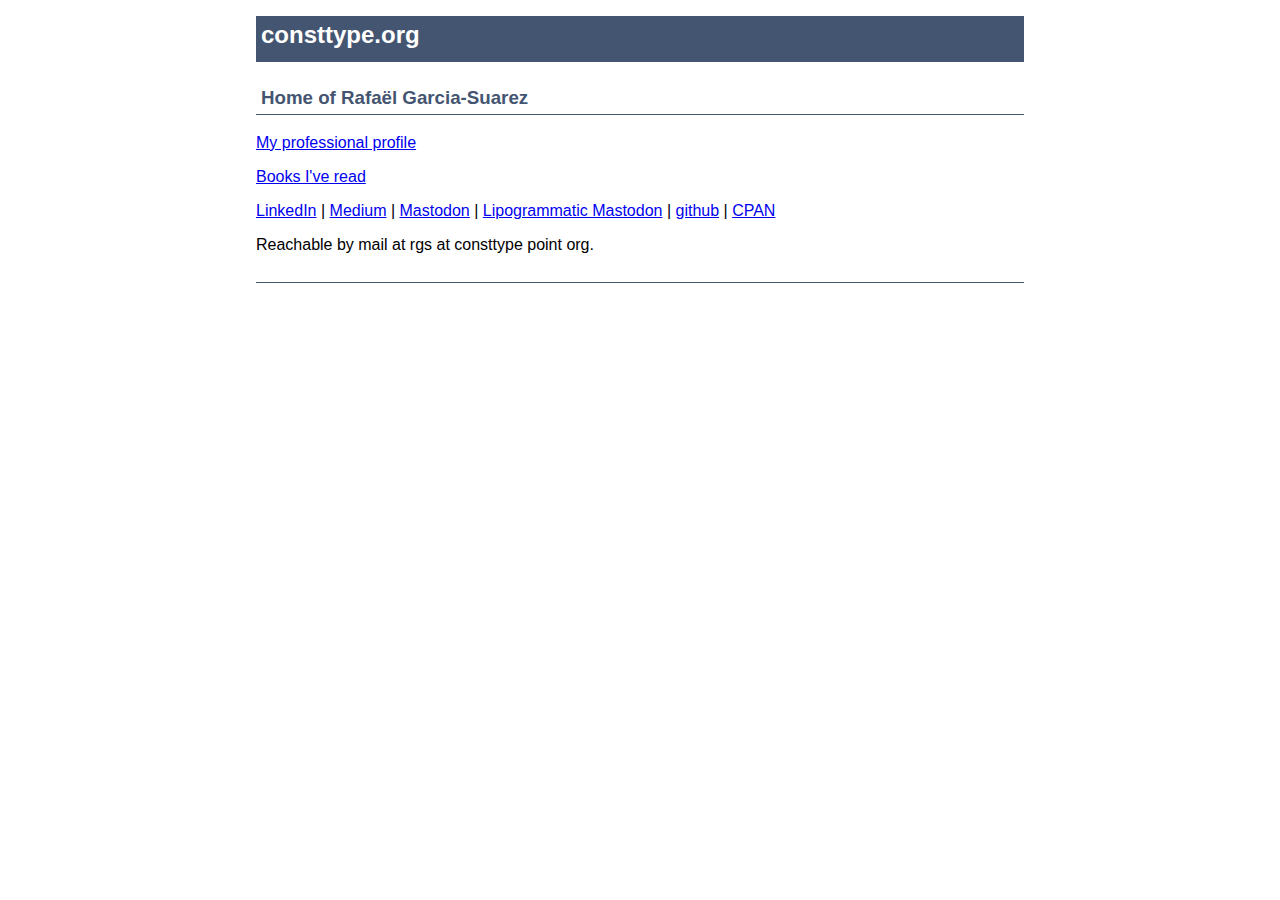
<file: index.html>
<html>
<head>
<title>consttype.org</title>
<link rel="icon" href="/img/rgsicon.png" type="image/png" />
<link rel="stylesheet" type="text/css" href="consttype.css" />
</head>
<body>
<h2>consttype.org</h2>
<h3>Home of Rafa&euml;l Garcia-Suarez</h3>
<a href="aboutme.html">My professional profile</a>
<p>
<a href="books.html">Books I've read</a>
<p>
<a href="https://www.linkedin.com/pub/rafael-garcia-suarez/0/450/574">LinkedIn</a>
| <a href="https://medium.com/@consttype">Medium</a>
| <a rel="me" href="https://metasocial.com/@rgs">Mastodon</a>
| <a rel="me" href="https://oulipo.social/@consttypo">Lipogrammatic Mastodon</a>
| <a href="https://github.com/rgs">github</a>
| <a href="https://metacpan.org/author/RGARCIA">CPAN</a>
<p>
Reachable by mail at rgs at consttype point org.
<h3></h3>
</body>
</html>
</file>
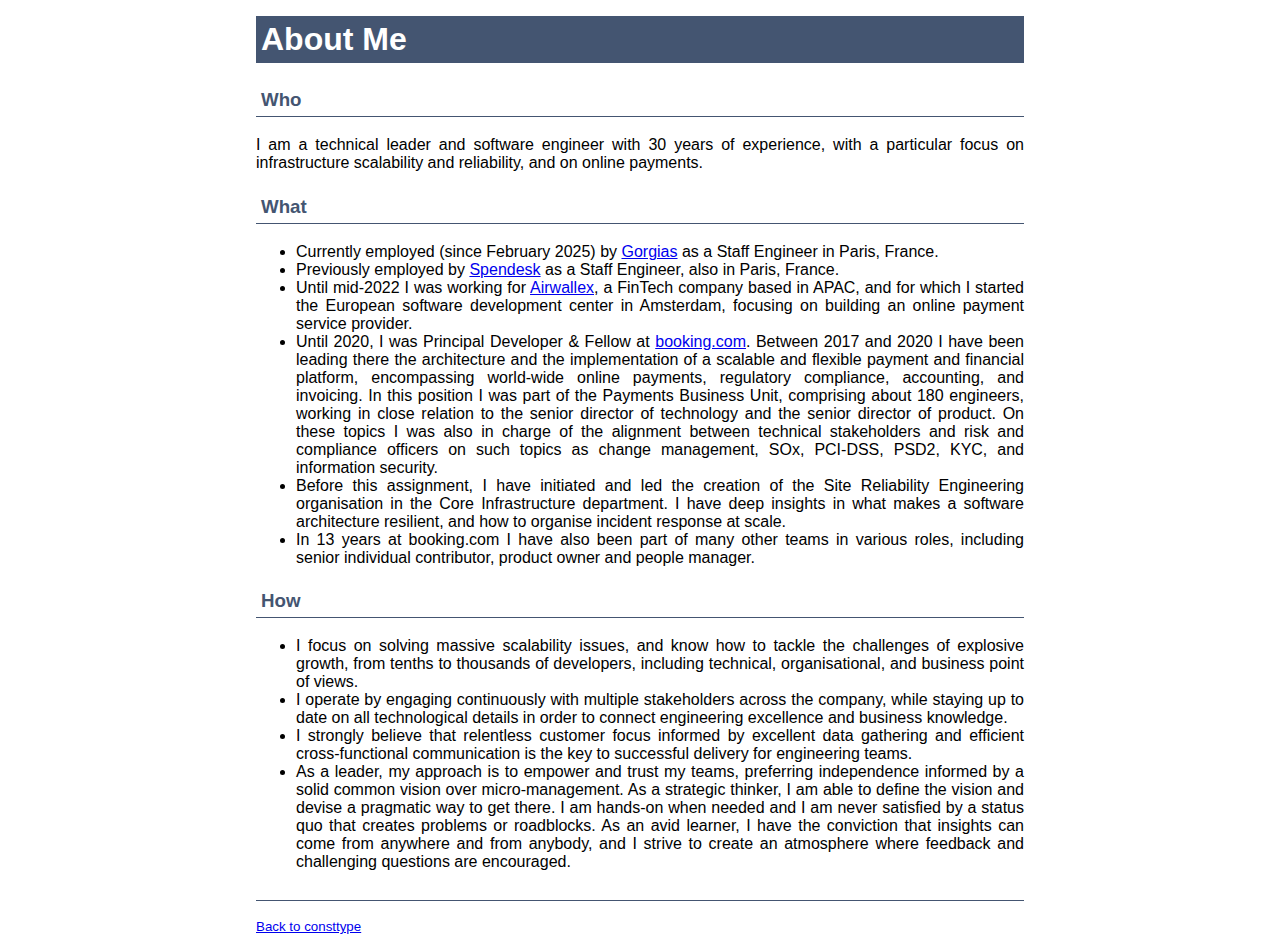
<file: aboutme.html>
<html>
<head>
<title>consttype.org - About Me</title>
<link rel="stylesheet" type="text/css" href="consttype.css" />
</head>
<body>
<h1>About Me</h1>
<h3>Who</h3>
I am a technical leader and software engineer with 30 years of
experience, with a particular focus on infrastructure scalability and
reliability, and on online payments.
<h3>What</h3>
<ul>
<li>Currently employed (since February 2025)
by <a href="https://www.gorgias.com/">Gorgias</a>
as a Staff Engineer in Paris, France.</li>
<li>Previously employed by <a href="https://www.spendesk.com/">Spendesk</a>
as a Staff Engineer, also in Paris, France.</li>
<li>Until mid-2022 I was working for
<a href="https://www.airwallex.com/">Airwallex</a>, a FinTech company
based in APAC, and for which I started the European software development
center in Amsterdam, focusing on building an online payment service
provider.</li>
<li>Until 2020, I was Principal Developer &amp; Fellow at
<a href="https://www.booking.com">booking.com</a>.
Between 2017 and 2020 I have been leading there the architecture and the
implementation of a scalable and flexible payment and financial platform,
encompassing world-wide online payments, regulatory compliance, accounting, and
invoicing. In this position I was part of the Payments Business Unit,
comprising about 180 engineers, working in close relation to the senior director
of technology and the senior director of product.
On these topics I was also in charge of the alignment between technical
stakeholders and risk and compliance officers on such topics as change
management, SOx, PCI-DSS, PSD2, KYC, and information security.</li>
<li>Before this assignment, I have initiated and led the creation of the Site
Reliability Engineering organisation in the Core Infrastructure department. I
have deep insights in what makes a software architecture resilient, and how to
organise incident response at scale.</li>
<li>In 13 years at booking.com I have also been part of many other teams in
various roles, including senior individual contributor, product owner and
people manager.</li>
</ul>

<h3>How</h3>
<ul>
<li>I focus on solving massive scalability issues, and know how to tackle
the challenges of explosive growth, from tenths to thousands of developers,
including technical, organisational, and business point of views.</li>
<li>I operate by engaging continuously with multiple stakeholders
across the company, while staying up to date on all technological details in
order to connect engineering excellence and business knowledge.</li>
<li>I strongly believe that relentless customer focus informed by excellent data
gathering and efficient cross-functional communication is the key to successful
delivery for engineering teams.</li>
<li>As a leader, my approach is to empower and trust my teams, preferring
independence informed by a solid common vision over micro-management. As a
strategic thinker, I am able to define the vision and devise a pragmatic way to
get there. I am hands-on when needed and I am never satisfied by a status quo
that creates problems or roadblocks. As an avid learner, I have the conviction
that insights can come from anywhere and from anybody, and I strive to create
an atmosphere where feedback and challenging questions are encouraged.</li>
</ul>
<h3></h3>
<small><a href="/">Back to consttype</a></small>
</body></html>
</file>
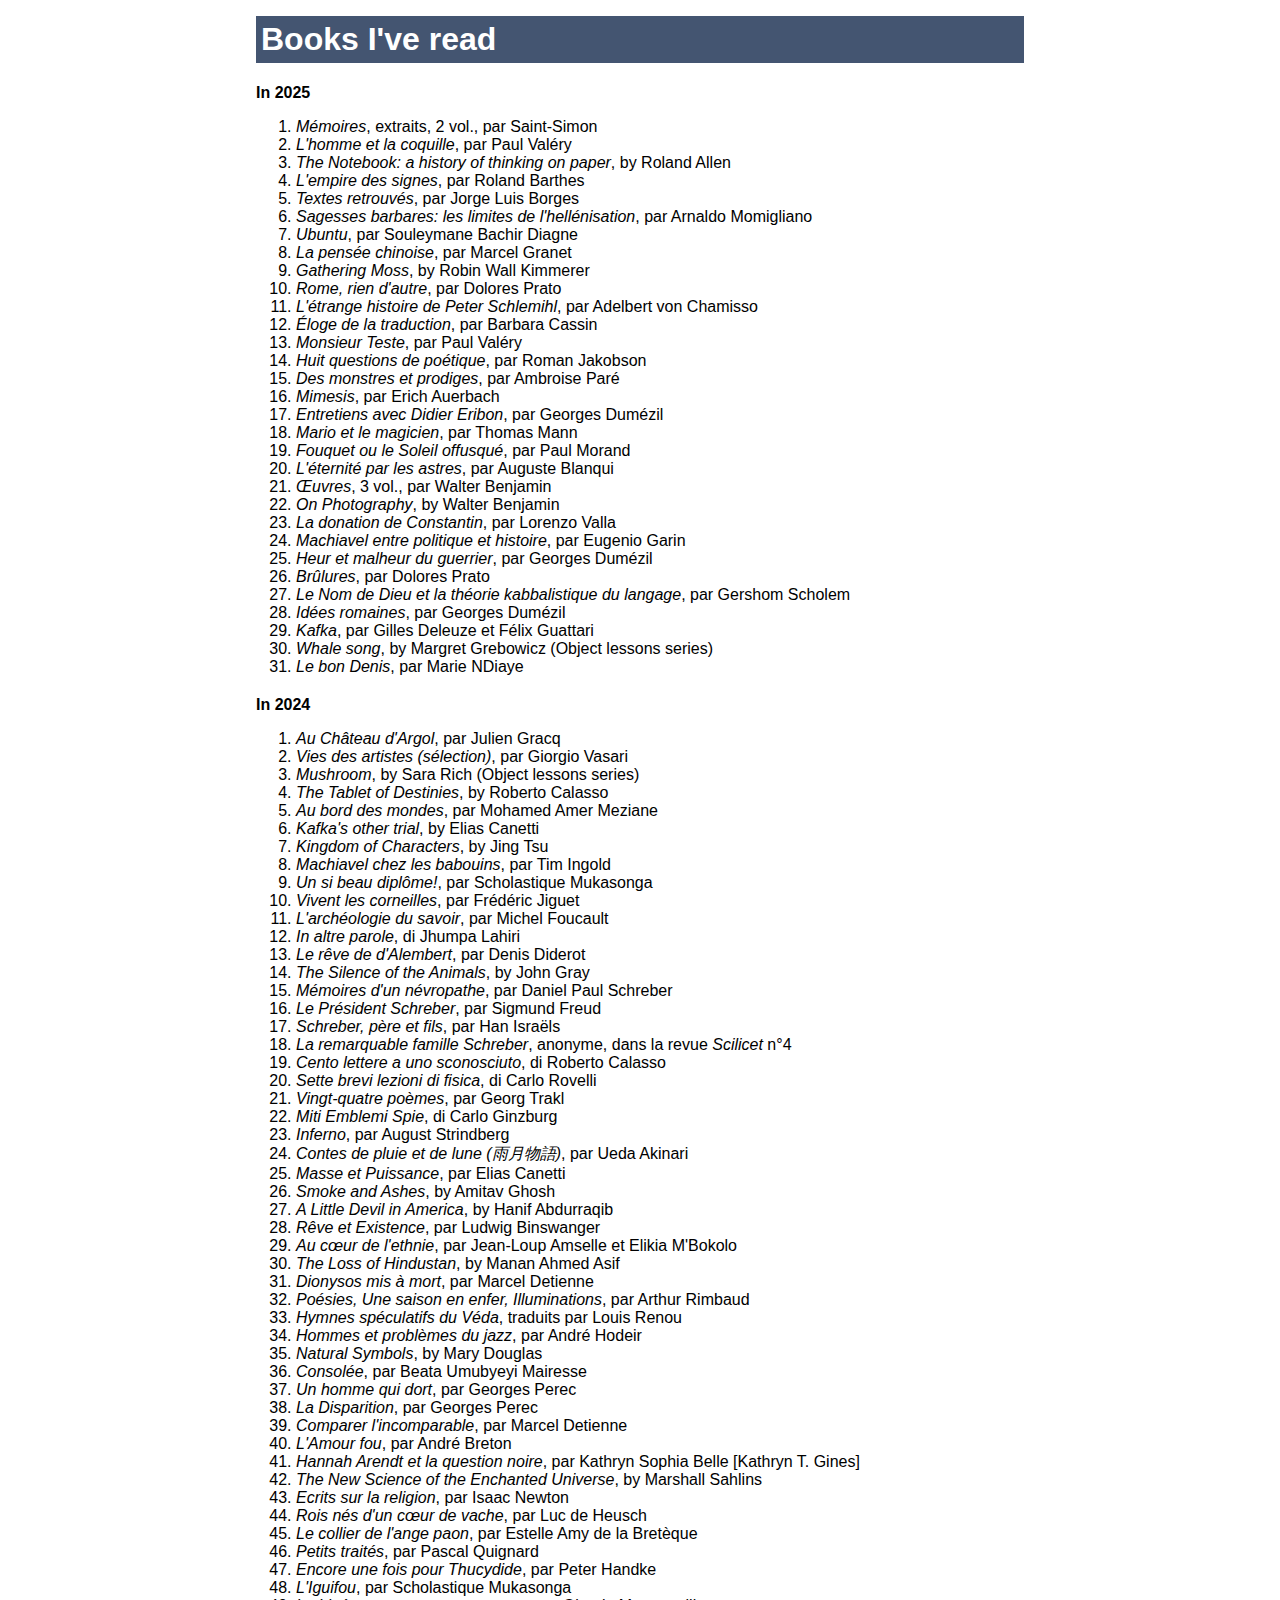
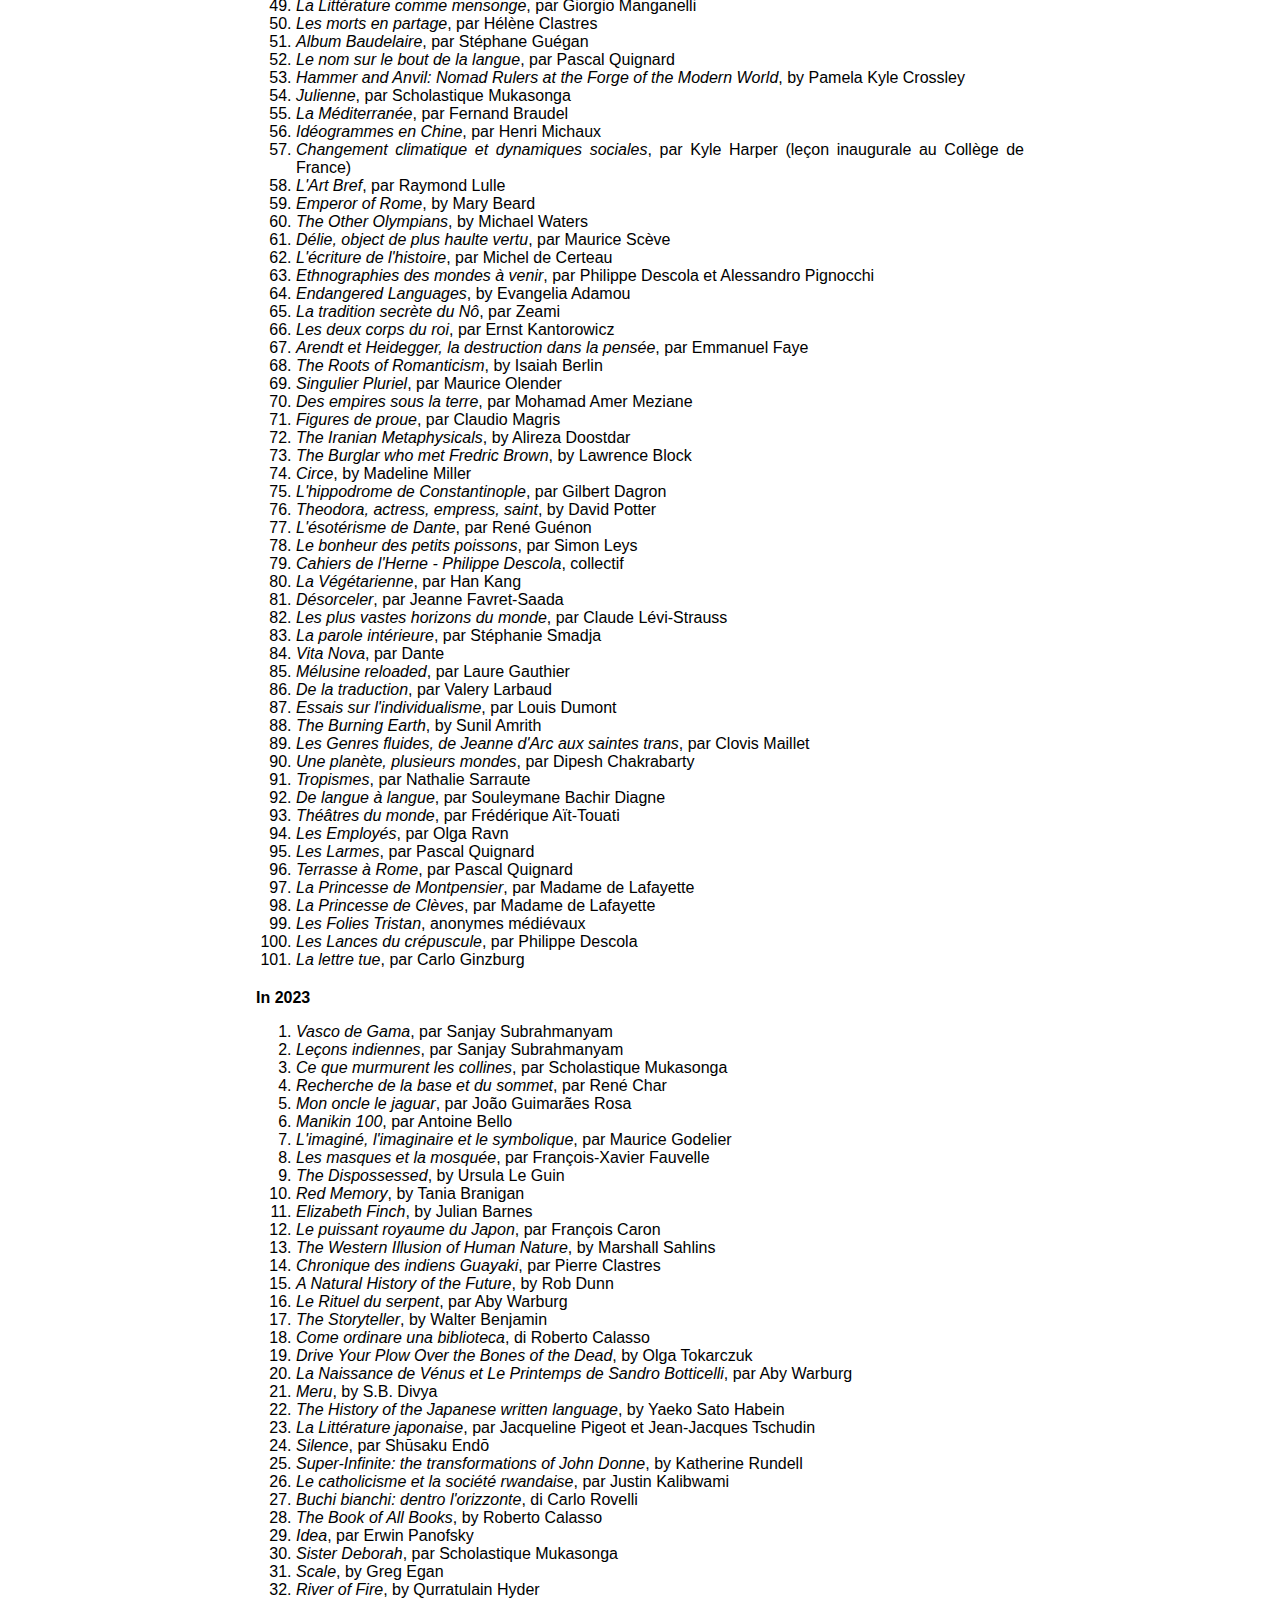
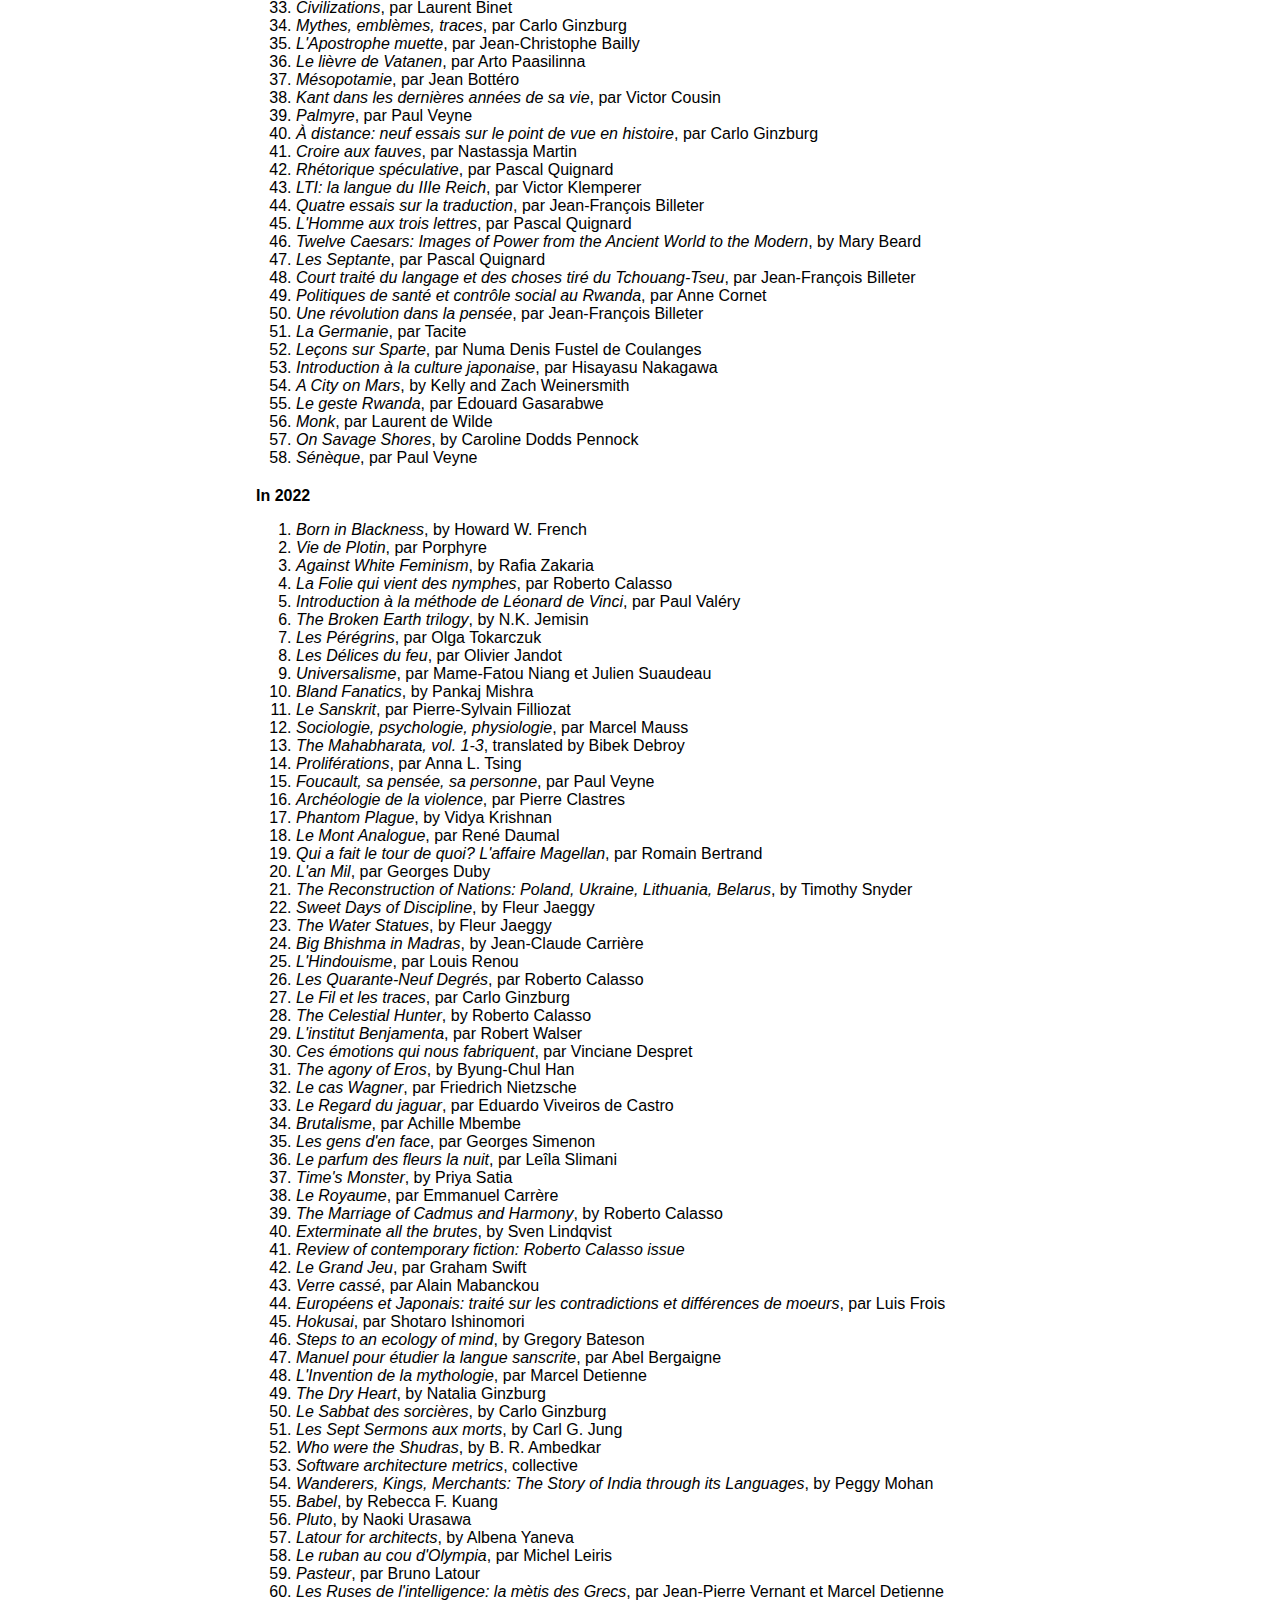
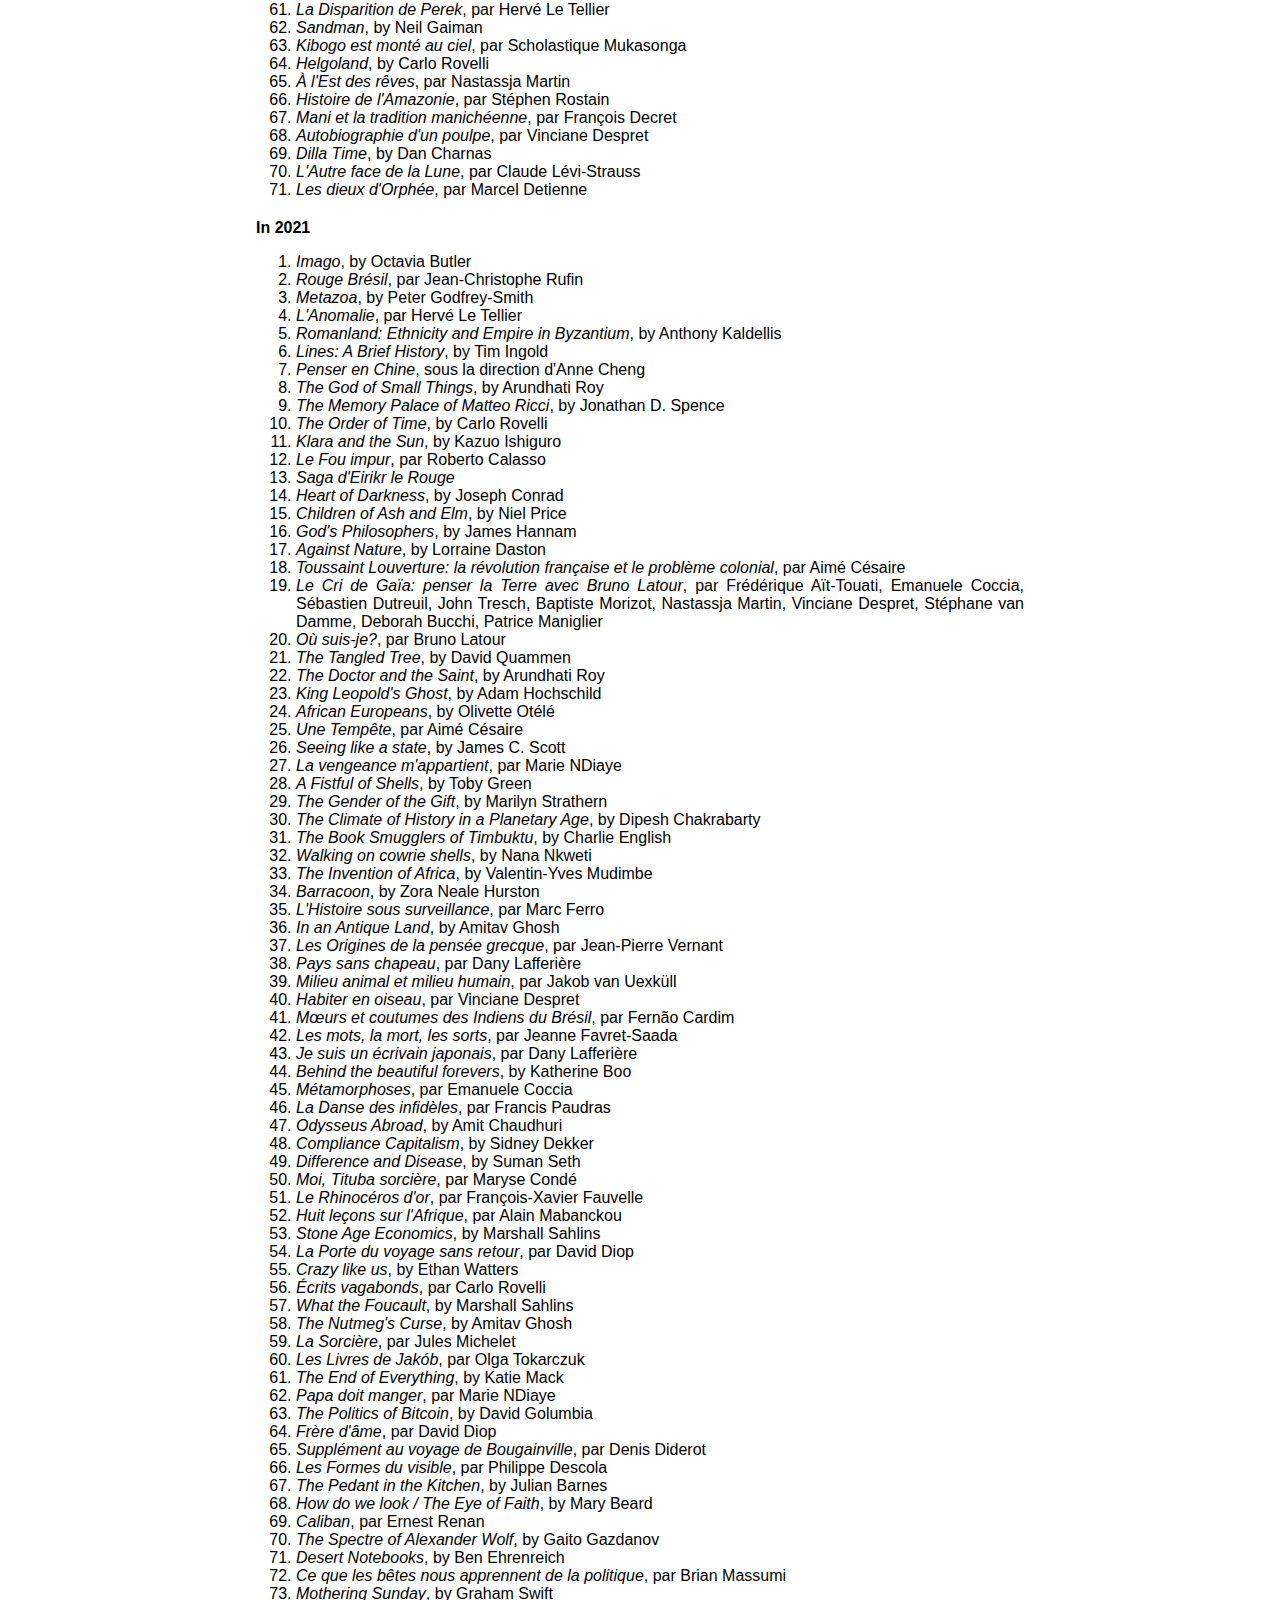
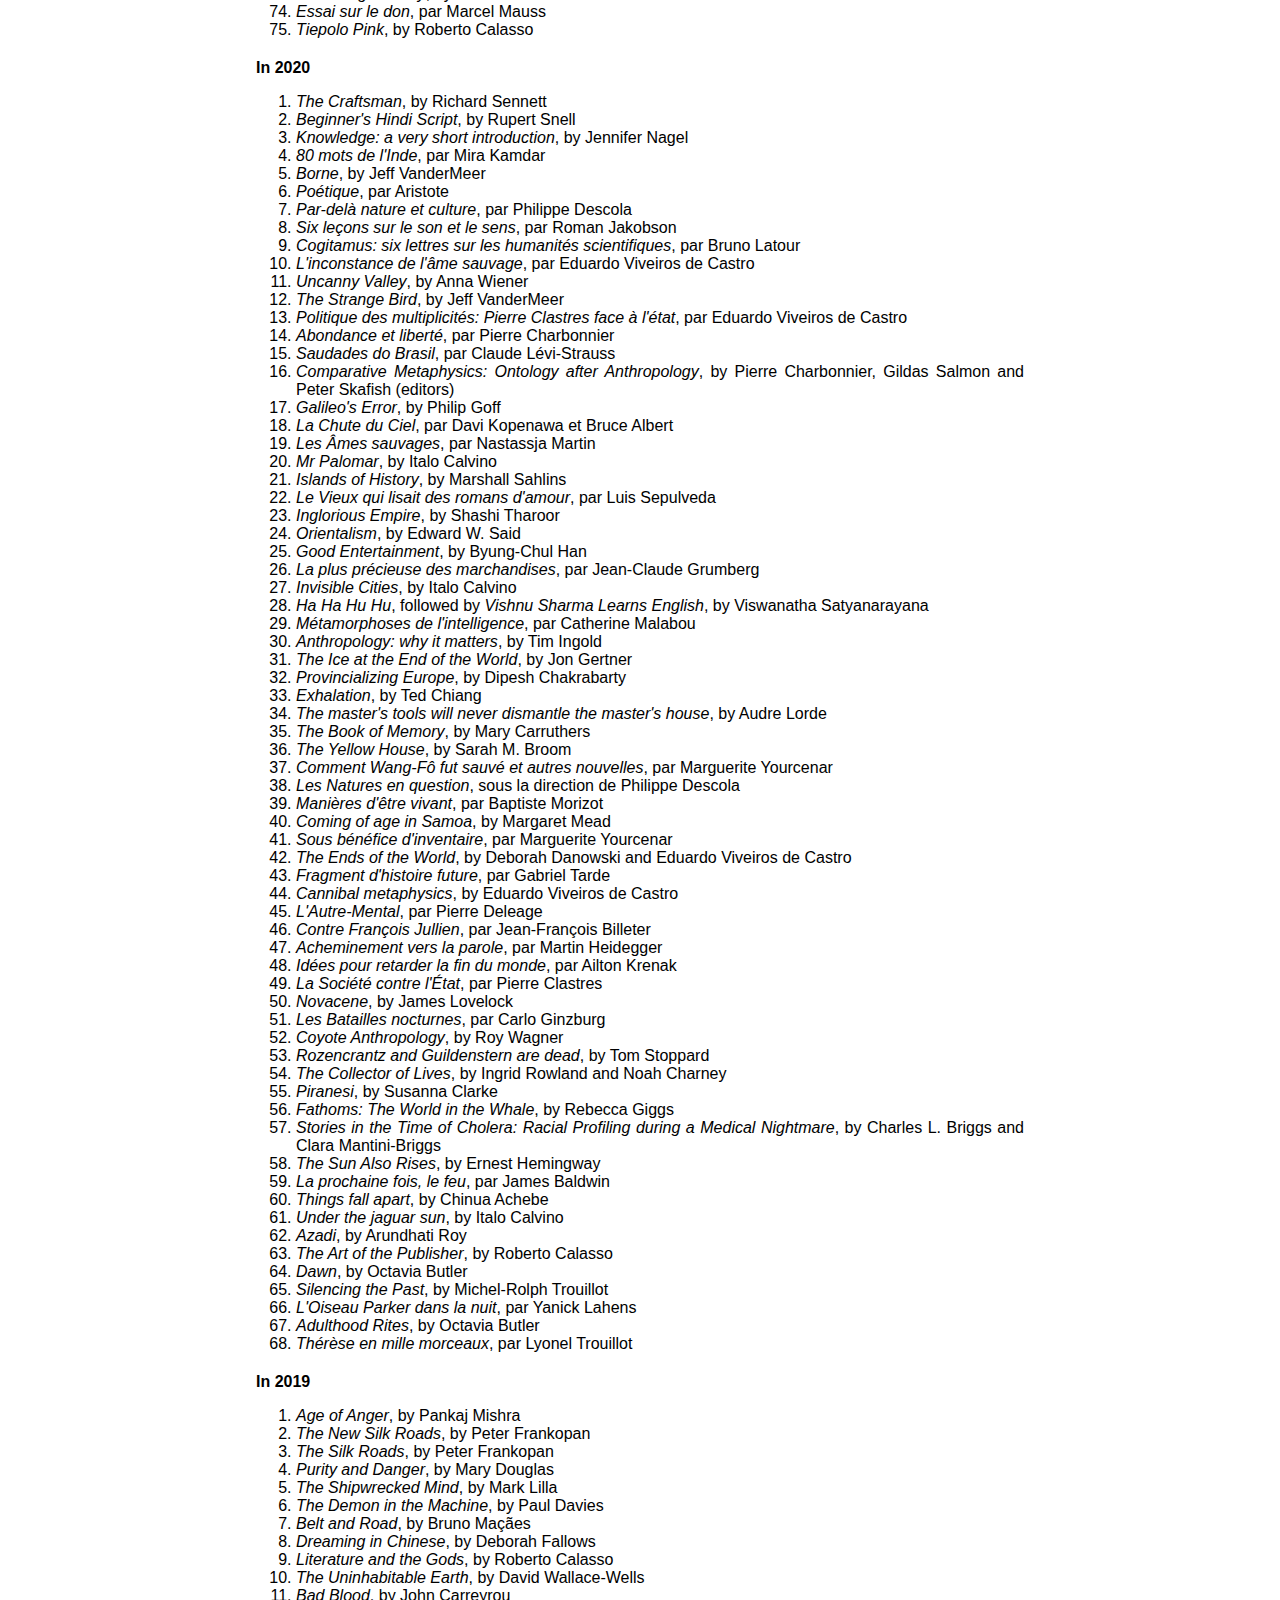
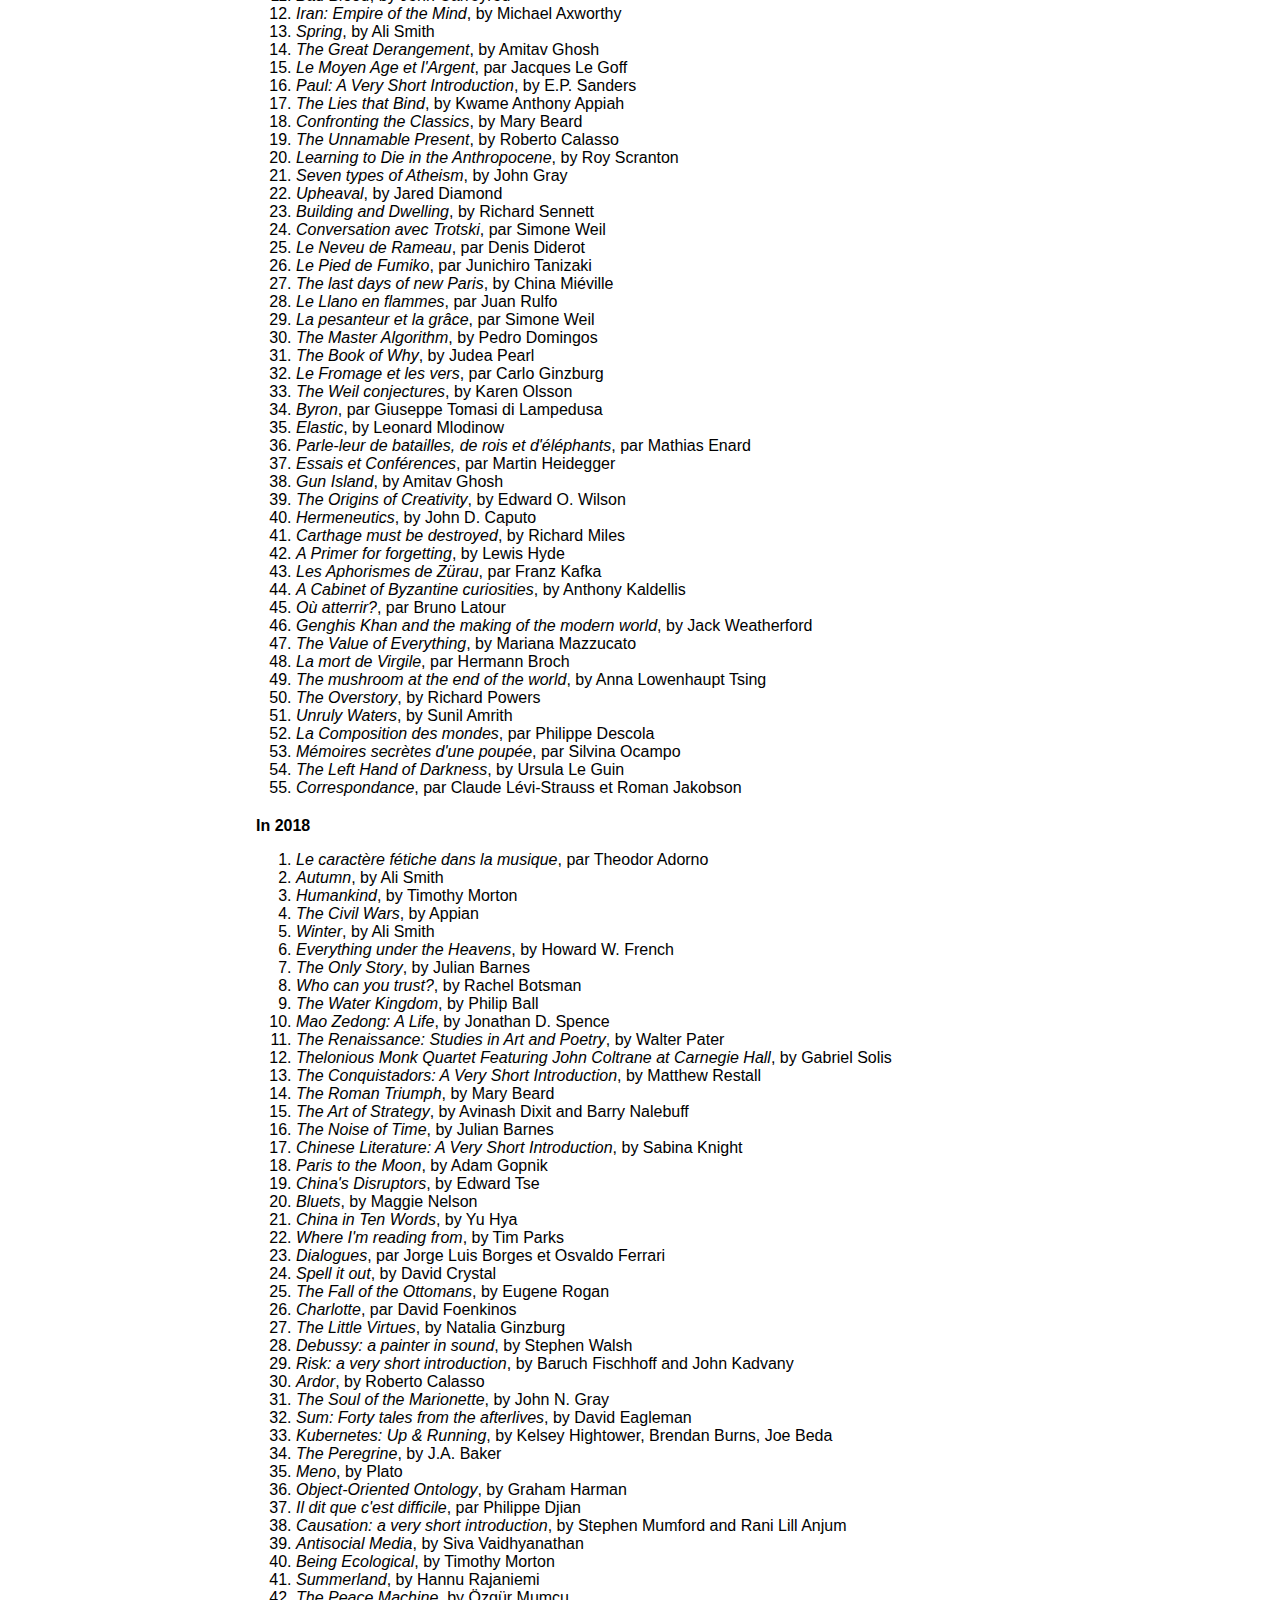
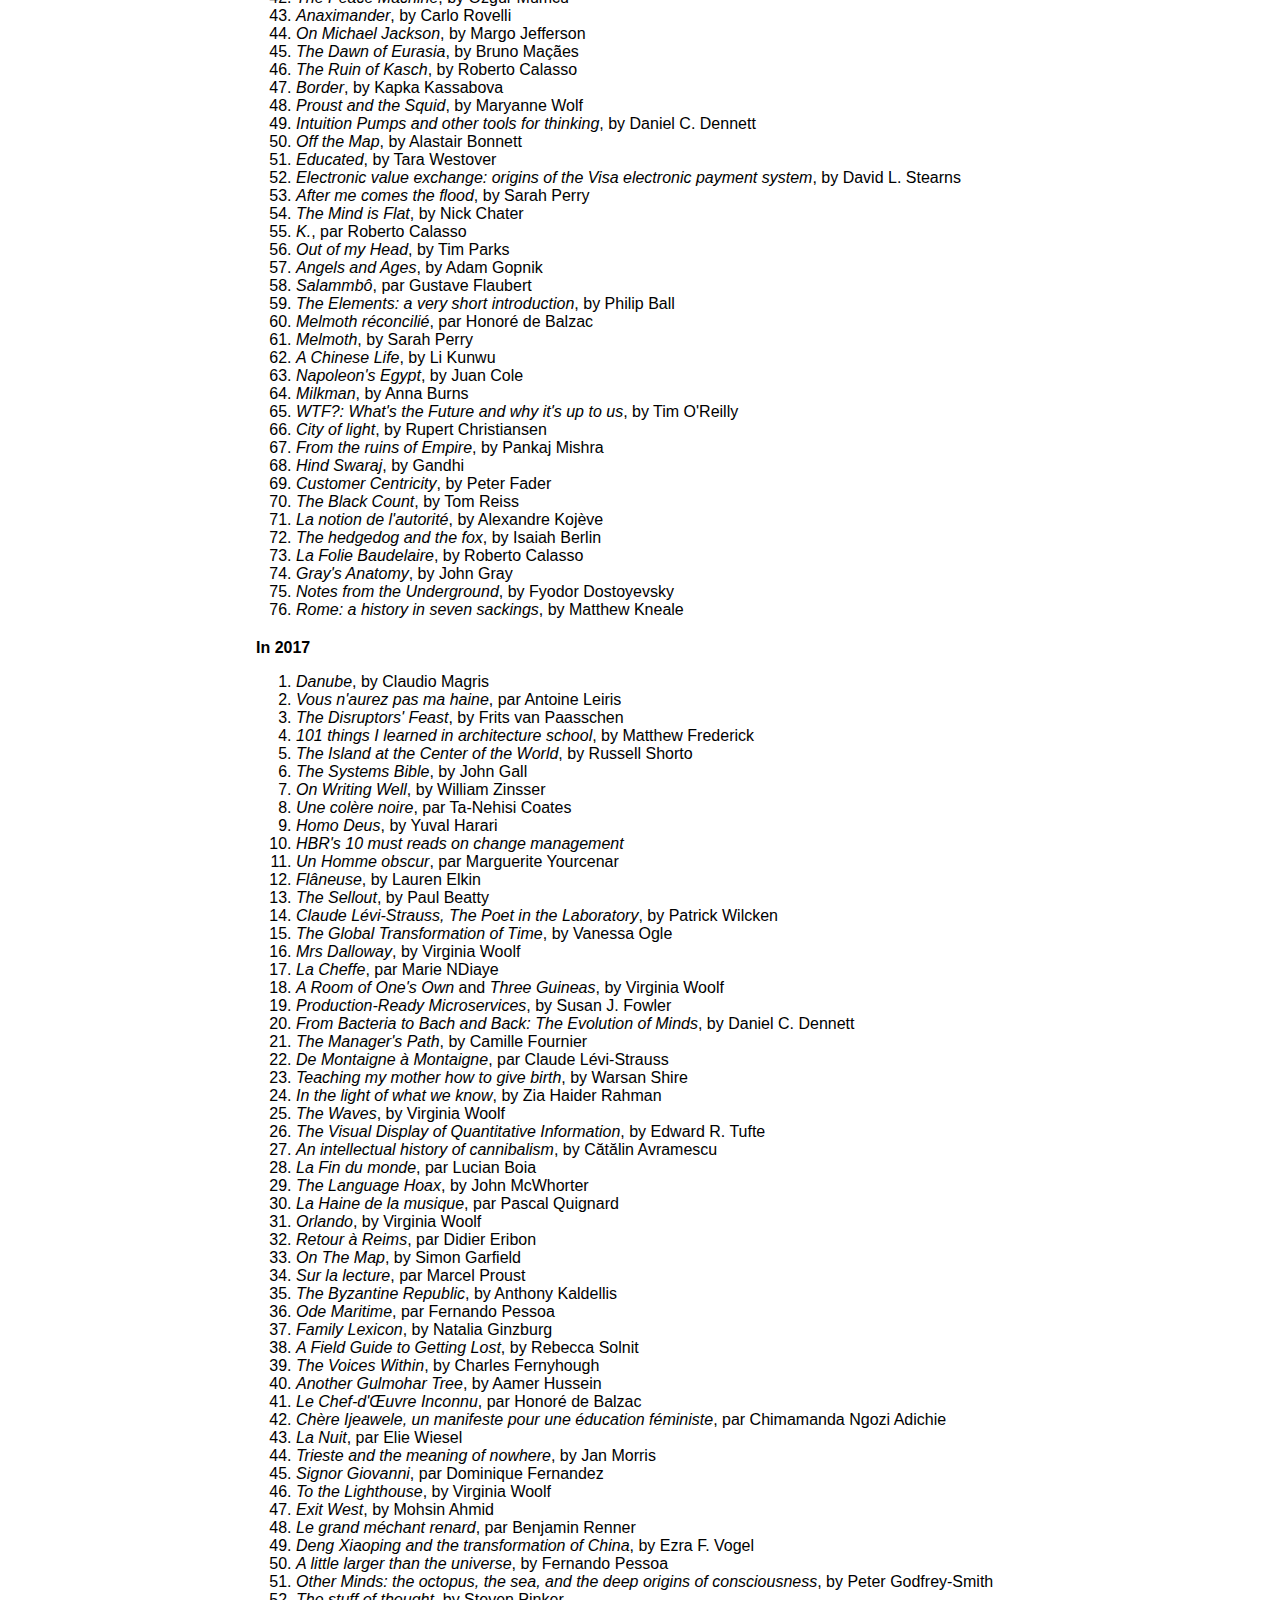
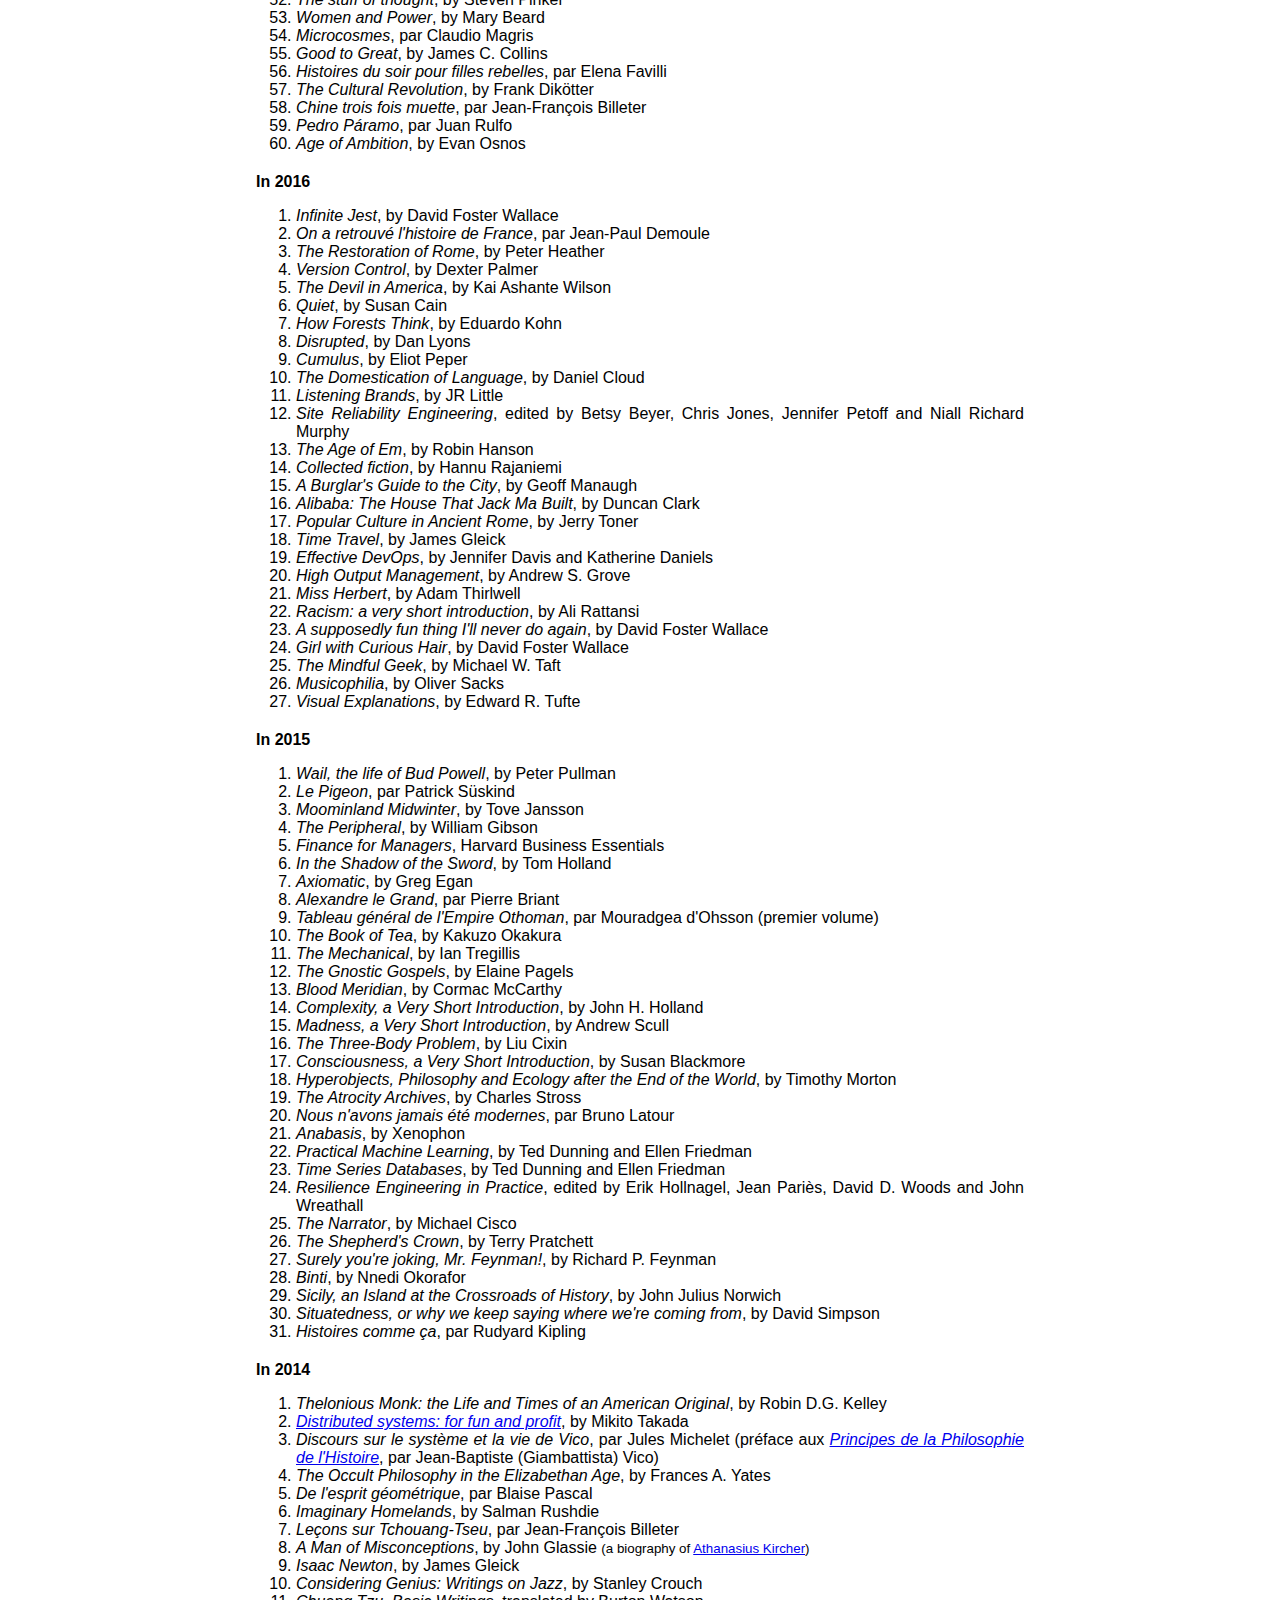
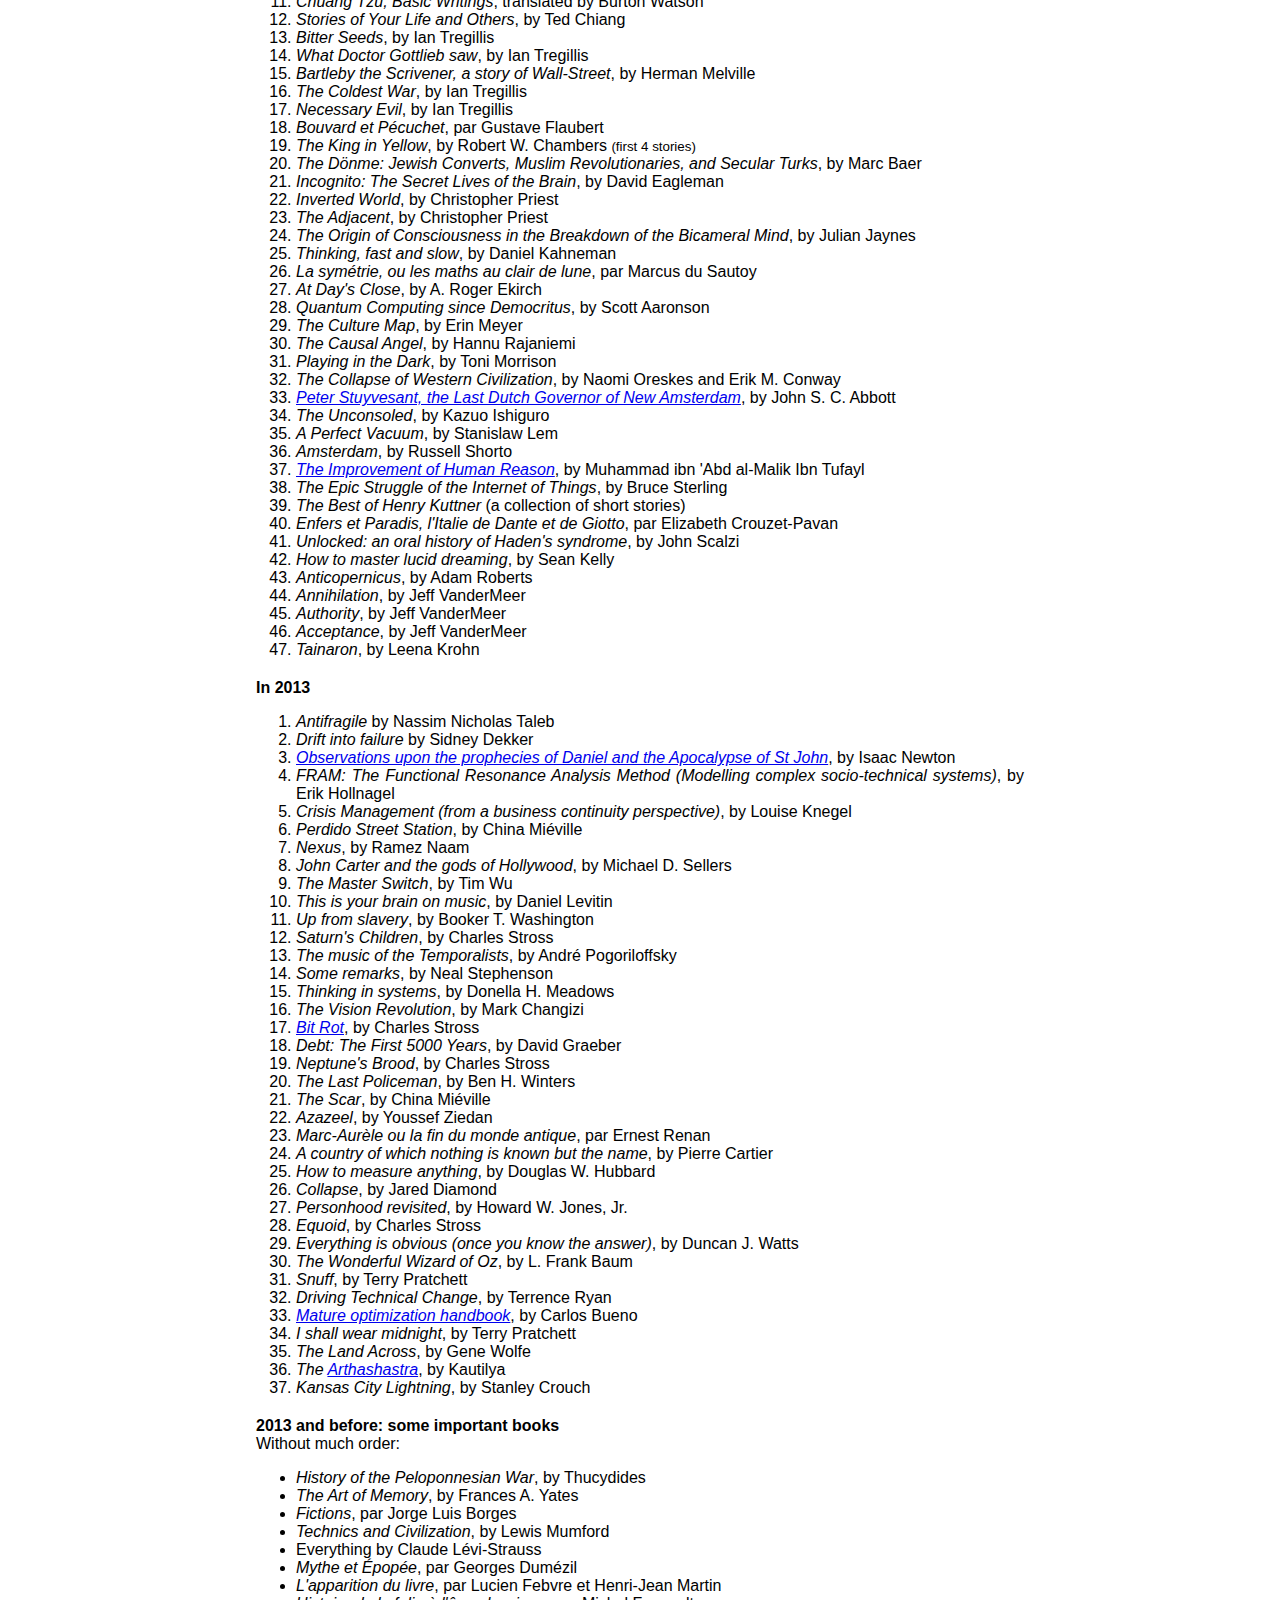
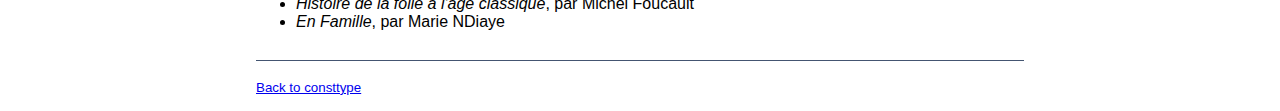
<file: books.html>
<html>
<head>
<title>consttype.org - Books I've read</title>
<link rel="stylesheet" type="text/css" href="consttype.css" />
</head>
<body>
<h1>Books I've read</h1>
<h4>In 2025</h4>
<ol>
<li><i>M&eacute;moires</i>, extraits, 2 vol., par Saint-Simon</li>
<li><i>L'homme et la coquille</i>, par Paul Val&eacute;ry</li>
<li><i>The Notebook: a history of thinking on paper</i>, by Roland Allen</li>
<li><i>L'empire des signes</i>, par Roland Barthes</li>
<li><i>Textes retrouv&eacute;s</i>, par Jorge Luis Borges</li>
<li><i>Sagesses barbares: les limites de l'hell&eacute;nisation</i>, par Arnaldo Momigliano</li>
<li><i>Ubuntu</i>, par Souleymane Bachir Diagne</li>
<li><i>La pens&eacute;e chinoise</i>, par Marcel Granet</li>
<li><i>Gathering Moss</i>, by Robin Wall Kimmerer</li>
<li><i>Rome, rien d'autre</i>, par Dolores Prato</li>
<li><i>L'&eacute;trange histoire de Peter Schlemihl</i>, par Adelbert von Chamisso</li>
<li><i>&Eacute;loge de la traduction</i>, par Barbara Cassin</li>
<li><i>Monsieur Teste</i>, par Paul Val&eacute;ry</li>
<li><i>Huit questions de po&eacute;tique</i>, par Roman Jakobson</li>
<li><i>Des monstres et prodiges</i>, par Ambroise Par&eacute;</li>
<li><i>Mimesis</i>, par Erich Auerbach</li>
<li><i>Entretiens avec Didier Eribon</i>, par Georges Dum&eacute;zil</li>
<li><i>Mario et le magicien</i>, par Thomas Mann</li>
<li><i>Fouquet ou le Soleil offusqu&eacute;</i>, par Paul Morand</li>
<li><i>L'&eacute;ternit&eacute; par les astres</i>, par Auguste Blanqui</li>
<li><i>&OElig;uvres</i>, 3 vol., par Walter Benjamin</i>
<li><i>On Photography</i>, by Walter Benjamin</i>
<li><i>La donation de Constantin</i>, par Lorenzo Valla</li>
<li><i>Machiavel entre politique et histoire</i>, par Eugenio Garin</li>
<li><i>Heur et malheur du guerrier</i>, par Georges Dum&eacute;zil</li>
<li><i>Br&ucirc;lures</i>, par Dolores Prato</li>
<li><i>Le Nom de Dieu et la th&eacute;orie kabbalistique du langage</i>,
par Gershom Scholem</li>
<li><i>Id&eacute;es romaines</i>, par Georges Dum&eacute;zil</li>
<li><i>Kafka</i>, par Gilles Deleuze et F&eacute;lix Guattari</li>
<li><i>Whale song</i>, by Margret Grebowicz (Object lessons series)</li>
<li><i>Le bon Denis</i>, par Marie NDiaye</li>
</ol>
<h4>In 2024</h4>
<ol>
<li><i>Au Ch&acirc;teau d'Argol</i>, par Julien Gracq</li>
<li><i>Vies des artistes (s&eacute;lection)</i>, par Giorgio Vasari</li>
<li><i>Mushroom</i>, by Sara Rich (Object lessons series)</li>
<li><i>The Tablet of Destinies</i>, by Roberto Calasso</li>
<li><i>Au bord des mondes</i>, par Mohamed Amer Meziane</li>
<li><i>Kafka's other trial</i>, by Elias Canetti</li>
<li><i>Kingdom of Characters</i>, by Jing Tsu</li>
<li><i>Machiavel chez les babouins</i>, par Tim Ingold</li>
<li><i>Un si beau dipl&ocirc;me!</i>, par Scholastique Mukasonga</li>
<li><i>Vivent les corneilles</i>, par Fr&eacute;d&eacute;ric Jiguet</li>
<li><i>L'arch&eacute;ologie du savoir</i>, par Michel Foucault</li>
<li><i>In altre parole</i>, di Jhumpa Lahiri</li>
<li><i>Le r&ecirc;ve de d'Alembert</i>, par Denis Diderot</li>
<li><i>The Silence of the Animals</i>, by John Gray</li>
<li><i>M&eacute;moires d'un n&eacute;vropathe</i>, par Daniel Paul Schreber</li>
<li><i>Le Pr&eacute;sident Schreber</i>, par Sigmund Freud</li>
<li><i>Schreber, p&egrave;re et fils</i>, par Han Isra&euml;ls</li>
<li><i>La remarquable famille Schreber</i>, anonyme, dans la revue <i>Scilicet</i> n°4</li>
<li><i>Cento lettere a uno sconosciuto</i>, di Roberto Calasso</li>
<li><i>Sette brevi lezioni di fisica</i>, di Carlo Rovelli</li>
<li><i>Vingt-quatre po&egrave;mes</i>, par Georg Trakl</li>
<li><i>Miti Emblemi Spie</i>, di Carlo Ginzburg</li>
<li><i>Inferno</i>, par August Strindberg</li>
<li><i>Contes de pluie et de lune (雨月物語)</i>, par Ueda Akinari</li>
<li><i>Masse et Puissance</i>, par Elias Canetti</li>
<li><i>Smoke and Ashes</i>, by Amitav Ghosh</li>
<li><i>A Little Devil in America</i>, by Hanif Abdurraqib</li>
<li><i>R&ecirc;ve et Existence</i>, par Ludwig Binswanger</li>
<li><i>Au c&oelig;ur de l'ethnie</i>, par Jean-Loup Amselle et Elikia M'Bokolo</li>
<li><i>The Loss of Hindustan</i>, by Manan Ahmed Asif</li>
<li><i>Dionysos mis &agrave; mort</i>, par Marcel Detienne</li>
<li><i>Po&eacute;sies, Une saison en enfer, Illuminations</i>, par Arthur Rimbaud</li>
<li><i>Hymnes sp&eacute;culatifs du V&eacute;da</i>, traduits par Louis Renou</li>
<li><i>Hommes et probl&egrave;mes du jazz</i>, par Andr&eacute; Hodeir</li>
<li><i>Natural Symbols</i>, by Mary Douglas</li>
<li><i>Consol&eacute;e</i>, par Beata Umubyeyi Mairesse</li>
<li><i>Un homme qui dort</i>, par Georges Perec</li>
<li><i>La Disparition</i>, par Georges Perec</li>
<li><i>Comparer l'incomparable</i>, par Marcel Detienne</li>
<li><i>L'Amour fou</i>, par Andr&eacute; Breton</li>
<li><i>Hannah Arendt et la question noire</i>, par Kathryn Sophia Belle [Kathryn T. Gines]</li>
<li><i>The New Science of the Enchanted Universe</i>, by Marshall Sahlins</li>
<li><i>Ecrits sur la religion</i>, par Isaac Newton</li>
<li><i>Rois n&eacute;s d'un c&oelig;ur de vache</i>, par Luc de Heusch</li>
<li><i>Le collier de l'ange paon</i>, par Estelle Amy de la Bret&egrave;que</li>
<li><i>Petits trait&eacute;s</i>, par Pascal Quignard</li>
<li><i>Encore une fois pour Thucydide</i>, par Peter Handke</li>
<li><i>L'Iguifou</i>, par Scholastique Mukasonga</li>
<li><i>La Litt&eacute;rature comme mensonge</i>, par Giorgio Manganelli</li>
<li><i>Les morts en partage</i>, par H&eacute;l&egrave;ne Clastres</li>
<li><i>Album Baudelaire</i>, par St&eacute;phane Gu&eacute;gan</li>
<li><i>Le nom sur le bout de la langue</i>, par Pascal Quignard</li>
<li><i>Hammer and Anvil: Nomad Rulers at the Forge of the Modern World</i>, by Pamela Kyle Crossley</li>
<li><i>Julienne</i>, par Scholastique Mukasonga</li>
<li><i>La M&eacute;diterran&eacute;e</i>, par Fernand Braudel</li>
<li><i>Id&eacute;ogrammes en Chine</i>, par Henri Michaux</li>
<li><i>Changement climatique et dynamiques sociales</i>, par Kyle Harper (le&ccedil;on inaugurale au Coll&egrave;ge de France)</li>
<li><i>L'Art Bref</i>, par Raymond Lulle</li>
<li><i>Emperor of Rome</i>, by Mary Beard</li>
<li><i>The Other Olympians</i>, by Michael Waters</li>
<li><i>D&eacute;lie, object de plus haulte vertu</i>, par Maurice Sc&egrave;ve</li>
<li><i>L'&eacute;criture de l'histoire</i>, par Michel de Certeau</li>
<li><i>Ethnographies des mondes &agrave; venir</i>, par Philippe Descola et
Alessandro Pignocchi</li>
<li><i>Endangered Languages</i>, by Evangelia Adamou</li>
<li><i>La tradition secr&egrave;te du N&ocirc;</i>, par Zeami</li>
<li><i>Les deux corps du roi</i>, par Ernst Kantorowicz</li>
<li><i>Arendt et Heidegger, la destruction dans la pens&eacute;e</i>, par Emmanuel Faye</li>
<li><i>The Roots of Romanticism</i>, by Isaiah Berlin</li>
<li><i>Singulier Pluriel</i>, par Maurice Olender</li>
<li><i>Des empires sous la terre</i>, par Mohamad Amer Meziane</li>
<li><i>Figures de proue</i>, par Claudio Magris</li>
<li><i>The Iranian Metaphysicals</i>, by Alireza Doostdar</li>
<li><i>The Burglar who met Fredric Brown</i>, by Lawrence Block</li>
<li><i>Circe</i>, by Madeline Miller</li>
<li><i>L'hippodrome de Constantinople</i>, par Gilbert Dagron</li>
<li><i>Theodora, actress, empress, saint</i>, by David Potter</li>
<li><i>L'&eacute;sot&eacute;risme de Dante</i>, par Ren&eacute; Gu&eacute;non</li>
<li><i>Le bonheur des petits poissons</i>, par Simon Leys</li>
<li><i>Cahiers de l'Herne - Philippe Descola</i>, collectif</li>
<li><i>La V&eacute;g&eacute;tarienne</i>, par Han Kang</li>
<li><i>D&eacute;sorceler</i>, par Jeanne Favret-Saada</li>
<li><i>Les plus vastes horizons du monde</i>, par Claude L&eacute;vi-Strauss</li>
<li><i>La parole int&eacute;rieure</i>, par St&eacute;phanie Smadja</li>
<li><i>Vita Nova</i>, par Dante</li>
<li><i>M&eacute;lusine reloaded</i>, par Laure Gauthier</li>
<li><i>De la traduction</i>, par Valery Larbaud</li>
<li><i>Essais sur l'individualisme</i>, par Louis Dumont</li>
<li><i>The Burning Earth</i>, by Sunil Amrith</li>
<li><i>Les Genres fluides, de Jeanne d'Arc aux saintes trans</i>, par Clovis Maillet</li>
<li><i>Une plan&egrave;te, plusieurs mondes</i>, par Dipesh Chakrabarty</li>
<li><i>Tropismes</i>, par Nathalie Sarraute</li>
<li><i>De langue &agrave; langue</i>, par Souleymane Bachir Diagne</li>
<li><i>Th&eacute;&acirc;tres du monde</i>, par Fr&eacute;d&eacute;rique A&iuml;t-Touati</li>
<li><i>Les Employ&eacute;s</i>, par Olga Ravn</li>
<li><i>Les Larmes</i>, par Pascal Quignard</li>
<li><i>Terrasse &agrave; Rome</i>, par Pascal Quignard</li>
<li><i>La Princesse de Montpensier</i>, par Madame de Lafayette</li>
<li><i>La Princesse de Cl&egrave;ves</i>, par Madame de Lafayette</li>
<li><i>Les Folies Tristan</i>, anonymes m&eacute;di&eacute;vaux</li>
<li><i>Les Lances du cr&eacute;puscule</i>, par Philippe Descola</li>
<li><i>La lettre tue</i>, par Carlo Ginzburg</li>
</ol>
<h4>In 2023</h4>
<ol>
<li><i>Vasco de Gama</i>, par Sanjay Subrahmanyam</li>
<li><i>Le&ccedil;ons indiennes</i>, par Sanjay Subrahmanyam</li>
<li><i>Ce que murmurent les collines</i>, par Scholastique Mukasonga</li>
<li><i>Recherche de la base et du sommet</i>, par Ren&eacute; Char</li>
<li><i>Mon oncle le jaguar</i>, par Jo&atilde;o Guimar&atilde;es Rosa</li>
<li><i>Manikin 100</i>, par Antoine Bello</li>
<li><i>L'imagin&eacute;, l'imaginaire et le symbolique</i>, par Maurice Godelier</li>
<li><i>Les masques et la mosqu&eacute;e</i>, par Fran&ccedil;ois-Xavier Fauvelle</li>
<li><i>The Dispossessed</i>, by Ursula Le Guin</li>
<li><i>Red Memory</i>, by Tania Branigan</li>
<li><i>Elizabeth Finch</i>, by Julian Barnes</li>
<li><i>Le puissant royaume du Japon</i>, par Fran&ccedil;ois Caron</li>
<li><i>The Western Illusion of Human Nature</i>, by Marshall Sahlins</li>
<li><i>Chronique des indiens Guayaki</i>, par Pierre Clastres</li>
<li><i>A Natural History of the Future</i>, by Rob Dunn</li>
<li><i>Le Rituel du serpent</i>, par Aby Warburg</li>
<li><i>The Storyteller</i>, by Walter Benjamin</li>
<li><i>Come ordinare una biblioteca</i>, di Roberto Calasso</li>
<li><i>Drive Your Plow Over the Bones of the Dead</i>, by Olga Tokarczuk</li>
<li><i>La Naissance de V&eacute;nus et Le Printemps de Sandro Botticelli</i>, par Aby Warburg</li>
<li><i>Meru</i>, by S.B. Divya</li>
<li><i>The History of the Japanese written language</i>, by Yaeko Sato Habein</li>
<li><i>La Litt&eacute;rature japonaise</i>, par Jacqueline Pigeot et Jean-Jacques Tschudin</li>
<li><i>Silence</i>, par Shūsaku Endō</li>
<li><i>Super-Infinite: the transformations of John Donne</i>, by Katherine Rundell</li>
<li><i>Le catholicisme et la soci&eacute;t&eacute; rwandaise</i>, par Justin Kalibwami</li>
<li><i>Buchi bianchi: dentro l'orizzonte</i>, di Carlo Rovelli</li>
<li><i>The Book of All Books</i>, by Roberto Calasso</li>
<li><i>Idea</i>, par Erwin Panofsky</li>
<li><i>Sister Deborah</i>, par Scholastique Mukasonga</li>
<li><i>Scale</i>, by Greg Egan</li>
<li><i>River of Fire</i>, by Qurratulain Hyder</li>
<li><i>Civilizations</i>, par Laurent Binet</li>
<li><i>Mythes, embl&egrave;mes, traces</i>, par Carlo Ginzburg</li>
<li><i>L'Apostrophe muette</i>, par Jean-Christophe Bailly</li>
<li><i>Le li&egrave;vre de Vatanen</i>, par Arto Paasilinna</li>
<li><i>M&eacute;sopotamie</i>, par Jean Bott&eacute;ro</li>
<li><i>Kant dans les derni&egrave;res ann&eacute;es de sa vie</i>, par Victor Cousin</li>
<li><i>Palmyre</i>, par Paul Veyne</li>
<li><i>&Agrave; distance: neuf essais sur le point de vue en histoire</i>, par Carlo Ginzburg</li>
<li><i>Croire aux fauves</i>, par Nastassja Martin</li>
<li><i>Rh&eacute;torique sp&eacute;culative</i>, par Pascal Quignard</li>
<li><i>LTI: la langue du IIIe Reich</i>, par Victor Klemperer</li>
<li><i>Quatre essais sur la traduction</i>, par Jean-Fran&ccedil;ois Billeter</li>
<li><i>L'Homme aux trois lettres</i>, par Pascal Quignard</li>
<li><i>Twelve Caesars: Images of Power from the Ancient World to the Modern</i>, by Mary Beard</li>
<li><i>Les Septante</i>, par Pascal Quignard</li>
<li><i>Court trait&eacute; du langage et des choses tir&eacute; du Tchouang-Tseu</i>, par Jean-Fran&ccedil;ois Billeter</li>
<li><i>Politiques de sant&eacute; et contr&ocirc;le social au Rwanda</i>, par Anne Cornet</li>
<li><i>Une r&eacute;volution dans la pens&eacute;e</i>, par Jean-Fran&ccedil;ois Billeter</li>
<li><i>La Germanie</i>, par Tacite</li>
<li><i>Le&ccedil;ons sur Sparte</i>, par Numa Denis Fustel de Coulanges</li>
<li><i>Introduction &agrave; la culture japonaise</i>, par Hisayasu Nakagawa</li>
<li><i>A City on Mars</i>, by Kelly and Zach Weinersmith</li>
<li><i>Le geste Rwanda</i>, par Edouard Gasarabwe</li>
<li><i>Monk</i>, par Laurent de Wilde</li>
<li><i>On Savage Shores</i>, by Caroline Dodds Pennock</li>
<li><i>S&eacute;n&egrave;que</i>, par Paul Veyne</li>
</ol>
<h4>In 2022</h4>
<ol>
<li><i>Born in Blackness</i>, by Howard W. French</li>
<li><i>Vie de Plotin</i>, par Porphyre</li>
<li><i>Against White Feminism</i>, by Rafia Zakaria</li>
<li><i>La Folie qui vient des nymphes</i>, par Roberto Calasso</li>
<li><i>Introduction &agrave; la m&eacute;thode de L&eacute;onard de Vinci</i>, par Paul Val&eacute;ry</li>
<li><i>The Broken Earth trilogy</i>, by N.K. Jemisin</li>
<li><i>Les P&eacute;r&eacute;grins</i>, par Olga Tokarczuk</li>
<li><i>Les D&eacute;lices du feu</i>, par Olivier Jandot</li>
<li><i>Universalisme</i>, par Mame-Fatou Niang et Julien Suaudeau</li>
<li><i>Bland Fanatics</i>, by Pankaj Mishra</li>
<li><i>Le Sanskrit</i>, par Pierre-Sylvain Filliozat</li>
<li><i>Sociologie, psychologie, physiologie</i>, par Marcel Mauss</li>
<li><i>The Mahabharata, vol. 1-3</i>, translated by Bibek Debroy</li>
<li><i>Prolif&eacute;rations</i>, par Anna L. Tsing</li>
<li><i>Foucault, sa pens&eacute;e, sa personne</i>, par Paul Veyne</li>
<li><i>Arch&eacute;ologie de la violence</i>, par Pierre Clastres</li>
<li><i>Phantom Plague</i>, by Vidya Krishnan</li>
<li><i>Le Mont Analogue</i>, par Ren&eacute; Daumal</li>
<li><i>Qui a fait le tour de quoi? L'affaire Magellan</i>, par Romain Bertrand</li>
<li><i>L'an Mil</i>, par Georges Duby</li>
<li><i>The Reconstruction of Nations: Poland, Ukraine, Lithuania, Belarus</i>, by Timothy Snyder</li>
<li><i>Sweet Days of Discipline</i>, by Fleur Jaeggy</li>
<li><i>The Water Statues</i>, by Fleur Jaeggy</li>
<li><i>Big Bhishma in Madras</i>, by Jean-Claude Carri&egrave;re</li>
<li><i>L'Hindouisme</i>, par Louis Renou</li>
<li><i>Les Quarante-Neuf Degr&eacute;s</i>, par Roberto Calasso</li>
<li><i>Le Fil et les traces</i>, par Carlo Ginzburg</li>
<li><i>The Celestial Hunter</i>, by Roberto Calasso</li>
<li><i>L'institut Benjamenta</i>, par Robert Walser</li>
<li><i>Ces &eacute;motions qui nous fabriquent</i>, par Vinciane Despret</li>
<li><i>The agony of Eros</i>, by Byung-Chul Han</li>
<li><i>Le cas Wagner</i>, par Friedrich Nietzsche</li>
<li><i>Le Regard du jaguar</i>, par Eduardo Viveiros de Castro</li>
<li><i>Brutalisme</i>, par Achille Mbembe</li>
<li><i>Les gens d'en face</i>, par Georges Simenon</li>
<li><i>Le parfum des fleurs la nuit</i>, par Le&icirc;la Slimani</li>
<li><i>Time's Monster</i>, by Priya Satia</li>
<li><i>Le Royaume</i>, par Emmanuel Carr&egrave;re</li>
<li><i>The Marriage of Cadmus and Harmony</i>, by Roberto Calasso</li>
<li><i>Exterminate all the brutes</i>, by Sven Lindqvist</li>
<li><i>Review of contemporary fiction: Roberto Calasso issue</i></li>
<li><i>Le Grand Jeu</i>, par Graham Swift</li>
<li><i>Verre cass&eacute;</i>, par Alain Mabanckou</li>
<li><i>Europ&eacute;ens et Japonais: trait&eacute; sur les contradictions et diff&eacute;rences de moeurs</i>, par Luis Frois</li>
<li><i>Hokusai</i>, par Shotaro Ishinomori</li>
<li><i>Steps to an ecology of mind</i>, by Gregory Bateson</li>
<li><i>Manuel pour &eacute;tudier la langue sanscrite</i>, par Abel Bergaigne</li>
<li><i>L'Invention de la mythologie</i>, par Marcel Detienne</li>
<li><i>The Dry Heart</i>, by Natalia Ginzburg</li>
<li><i>Le Sabbat des sorci&egrave;res</i>, by Carlo Ginzburg</li>
<li><i>Les Sept Sermons aux morts</i>, by Carl G. Jung</li>
<li><i>Who were the Shudras</i>, by B. R. Ambedkar</li>
<li><i>Software architecture metrics</i>, collective</li>
<li><i>Wanderers, Kings, Merchants: The Story of India through its Languages</i>, by Peggy Mohan</li>
<li><i>Babel</i>, by Rebecca F. Kuang</li>
<li><i>Pluto</i>, by Naoki Urasawa</li>
<li><i>Latour for architects</i>, by Albena Yaneva</li>
<li><i>Le ruban au cou d'Olympia</i>, par Michel Leiris</li>
<li><i>Pasteur</i>, par Bruno Latour</li>
<li><i>Les Ruses de l'intelligence: la m&egrave;tis des Grecs</i>, par Jean-Pierre Vernant et Marcel Detienne</li>
<li><i>La Disparition de Perek</i>, par Herv&eacute; Le Tellier</li>
<li><i>Sandman</i>, by Neil Gaiman</li>
<li><i>Kibogo est mont&eacute; au ciel</i>, par Scholastique Mukasonga</li>
<li><i>Helgoland</i>, by Carlo Rovelli</li>
<li><i>&Agrave; l'Est des r&ecirc;ves</i>, par Nastassja Martin</li>
<li><i>Histoire de l'Amazonie</i>, par St&eacute;phen Rostain</li>
<li><i>Mani et la tradition manich&eacute;enne</i>, par Fran&ccedil;ois Decret</li>
<li><i>Autobiographie d'un poulpe</i>, par Vinciane Despret</li>
<li><i>Dilla Time</i>, by Dan Charnas</li>
<li><i>L'Autre face de la Lune</i>, par Claude L&eacute;vi-Strauss</li>
<li><i>Les dieux d'Orph&eacute;e</i>, par Marcel Detienne</li>
</ol>
<h4>In 2021</h4>
<ol>
<li><i>Imago</i>, by Octavia Butler</li>
<li><i>Rouge Br&eacute;sil</i>, par Jean-Christophe Rufin</li>
<li><i>Metazoa</i>, by Peter Godfrey-Smith</li>
<li><i>L'Anomalie</i>, par Herv&eacute; Le Tellier</li>
<li><i>Romanland: Ethnicity and Empire in Byzantium</i>, by Anthony Kaldellis</li>
<li><i>Lines: A Brief History</i>, by Tim Ingold</li>
<li><i>Penser en Chine</i>, sous la direction d'Anne Cheng</li>
<li><i>The God of Small Things</i>, by Arundhati Roy</li>
<li><i>The Memory Palace of Matteo Ricci</i>, by Jonathan D. Spence</li>
<li><i>The Order of Time</i>, by Carlo Rovelli</li>
<li><i>Klara and the Sun</i>, by Kazuo Ishiguro</li>
<li><i>Le Fou impur</i>, par Roberto Calasso</li>
<li><i>Saga d'Eirikr le Rouge</i></li>
<li><i>Heart of Darkness</i>, by Joseph Conrad</li>
<li><i>Children of Ash and Elm</i>, by Niel Price</li>
<li><i>God's Philosophers</i>, by James Hannam</li>
<li><i>Against Nature</i>, by Lorraine Daston</li>
<li><i>Toussaint Louverture: la r&eacute;volution fran&ccedil;aise et le probl&egrave;me colonial</i>, par Aim&eacute; C&eacute;saire</li>
<li><i>Le Cri de Ga&iuml;a: penser la Terre avec Bruno Latour</i>, par Fr&eacute;d&eacute;rique A&iuml;t-Touati, Emanuele Coccia,
S&eacute;bastien Dutreuil, John Tresch, Baptiste Morizot, Nastassja Martin, Vinciane Despret, St&eacute;phane van Damme, Deborah Bucchi,
Patrice Maniglier</li>
<li><i>O&ugrave; suis-je?</i>, par Bruno Latour</li>
<li><i>The Tangled Tree</i>, by David Quammen</li>
<li><i>The Doctor and the Saint</i>, by Arundhati Roy</li>
<li><i>King Leopold's Ghost</i>, by Adam Hochschild</li>
<li><i>African Europeans</i>, by Olivette Ot&eacute;l&eacute;</li>
<li><i>Une Temp&ecirc;te</i>, par Aim&eacute; C&eacute;saire</li>
<li><i>Seeing like a state</i>, by James C. Scott</li>
<li><i>La vengeance m'appartient</i>, par Marie NDiaye</li>
<li><i>A Fistful of Shells</i>, by Toby Green</li>
<li><i>The Gender of the Gift</i>, by Marilyn Strathern</li>
<li><i>The Climate of History in a Planetary Age</i>, by Dipesh Chakrabarty</li>
<li><i>The Book Smugglers of Timbuktu</i>, by Charlie English</li>
<li><i>Walking on cowrie shells</i>, by Nana Nkweti</li>
<li><i>The Invention of Africa</i>, by Valentin-Yves Mudimbe</li>
<li><i>Barracoon</i>, by Zora Neale Hurston</li>
<li><i>L'Histoire sous surveillance</i>, par Marc Ferro</li>
<li><i>In an Antique Land</i>, by Amitav Ghosh</li>
<li><i>Les Origines de la pens&eacute;e grecque</i>, par Jean-Pierre Vernant</li>
<li><i>Pays sans chapeau</i>, par Dany Lafferi&egrave;re</li>
<li><i>Milieu animal et milieu humain</i>, par Jakob van Uexk&uuml;ll</li>
<li><i>Habiter en oiseau</i>, par Vinciane Despret</li>
<li><i>M&oelig;urs et coutumes des Indiens du Br&eacute;sil</i>, par Fern&atilde;o Cardim</li>
<li><i>Les mots, la mort, les sorts</i>, par Jeanne Favret-Saada</li>
<li><i>Je suis un &eacute;crivain japonais</i>, par Dany Lafferi&egrave;re</li>
<li><i>Behind the beautiful forevers</i>, by Katherine Boo</li>
<li><i>M&eacute;tamorphoses</i>, par Emanuele Coccia</li>
<li><i>La Danse des infid&egrave;les</i>, par Francis Paudras</li>
<li><i>Odysseus Abroad</i>, by Amit Chaudhuri</li>
<li><i>Compliance Capitalism</i>, by Sidney Dekker</li>
<li><i>Difference and Disease</i>, by Suman Seth</li>
<li><i>Moi, Tituba sorci&egrave;re</i>, par Maryse Cond&eacute;</li>
<li><i>Le Rhinoc&eacute;ros d'or</i>, par Fran&ccedil;ois-Xavier Fauvelle</li>
<li><i>Huit le&ccedil;ons sur l'Afrique</i>, par Alain Mabanckou</li>
<li><i>Stone Age Economics</i>, by Marshall Sahlins</li>
<li><i>La Porte du voyage sans retour</i>, par David Diop</li>
<li><i>Crazy like us</i>, by Ethan Watters</li>
<li><i>&Eacute;crits vagabonds</i>, par Carlo Rovelli</li>
<li><i>What the Foucault</i>, by Marshall Sahlins</li>
<li><i>The Nutmeg's Curse</i>, by Amitav Ghosh</li>
<li><i>La Sorci&egrave;re</i>, par Jules Michelet</li>
<li><i>Les Livres de Jak&oacute;b</i>, par Olga Tokarczuk</li>
<li><i>The End of Everything</i>, by Katie Mack</li>
<li><i>Papa doit manger</i>, par Marie NDiaye</li>
<li><i>The Politics of Bitcoin</i>, by David Golumbia</li>
<li><i>Fr&egrave;re d'&acirc;me</i>, par David Diop</li>
<li><i>Suppl&eacute;ment au voyage de Bougainville</i>, par Denis Diderot</li>
<li><i>Les Formes du visible</i>, par Philippe Descola</li>
<li><i>The Pedant in the Kitchen</i>, by Julian Barnes</li>
<li><i>How do we look / The Eye of Faith</i>, by Mary Beard</li>
<li><i>Caliban</i>, par Ernest Renan</li>
<li><i>The Spectre of Alexander Wolf</i>, by Gaito Gazdanov</li>
<li><i>Desert Notebooks</i>, by Ben Ehrenreich</li>
<li><i>Ce que les b&ecirc;tes nous apprennent de la politique</i>, par Brian Massumi</li>
<li><i>Mothering Sunday</i>, by Graham Swift</li>
<li><i>Essai sur le don</i>, par Marcel Mauss</li>
<li><i>Tiepolo Pink</i>, by Roberto Calasso</li>
</ol>
<h4>In 2020</h4>
<ol>
<li><i>The Craftsman</i>, by Richard Sennett</li>
<li><i>Beginner's Hindi Script</i>, by Rupert Snell</li>
<li><i>Knowledge: a very short introduction</i>, by Jennifer Nagel</li>
<li><i>80 mots de l'Inde</i>, par Mira Kamdar</li>
<li><i>Borne</i>, by Jeff VanderMeer</li>
<li><i>Po&eacute;tique</i>, par Aristote</li>
<li><i>Par-del&agrave; nature et culture</i>, par Philippe Descola</li>
<li><i>Six le&ccedil;ons sur le son et le sens</i>, par Roman Jakobson</li>
<li><i>Cogitamus: six lettres sur les humanit&eacute;s scientifiques</i>, par Bruno Latour</li>
<li><i>L'inconstance de l'&acirc;me sauvage</i>, par Eduardo Viveiros
de Castro</li>
<li><i>Uncanny Valley</i>, by Anna Wiener</li>
<li><i>The Strange Bird</i>, by Jeff VanderMeer</li>
<li><i>Politique des multiplicit&eacute;s: Pierre Clastres face &agrave;
l'&eacute;tat</i>, par Eduardo Viveiros de Castro</li>
<li><i>Abondance et libert&eacute;</i>, par Pierre Charbonnier</li>
<li><i>Saudades do Brasil</i>, par Claude L&eacute;vi-Strauss</li>
<li><i>Comparative Metaphysics: Ontology after Anthropology</i>, by Pierre Charbonnier, Gildas Salmon and Peter Skafish (editors)</li>
<li><i>Galileo's Error</i>, by Philip Goff</li>
<li><i>La Chute du Ciel</i>, par Davi Kopenawa et Bruce Albert</li>
<li><i>Les &Acirc;mes sauvages</i>, par Nastassja Martin</li>
<li><i>Mr Palomar</i>, by Italo Calvino</li>
<li><i>Islands of History</i>, by Marshall Sahlins</li>
<li><i>Le Vieux qui lisait des romans d'amour</i>, par Luis Sepulveda</li>
<li><i>Inglorious Empire</i>, by Shashi Tharoor</li>
<li><i>Orientalism</i>, by Edward W. Said</li>
<li><i>Good Entertainment</i>, by Byung-Chul Han</li>
<li><i>La plus pr&eacute;cieuse des marchandises</i>, par Jean-Claude Grumberg</li>
<li><i>Invisible Cities</i>, by Italo Calvino</li>
<li><i>Ha Ha Hu Hu</i>, followed by <i>Vishnu Sharma Learns English</i>, by
Viswanatha Satyanarayana</li>
<li><i>M&eacute;tamorphoses de l'intelligence</i>, par Catherine Malabou</li>
<li><i>Anthropology: why it matters</i>, by Tim Ingold</li>
<li><i>The Ice at the End of the World</i>, by Jon Gertner</li>
<li><i>Provincializing Europe</i>, by Dipesh Chakrabarty</li>
<li><i>Exhalation</i>, by Ted Chiang</li>
<li><i>The master's tools will never dismantle the master's house</i>, by
Audre Lorde</li>
<li><i>The Book of Memory</i>, by Mary Carruthers</li>
<li><i>The Yellow House</i>, by Sarah M. Broom</li>
<li><i>Comment Wang-F&ocirc; fut sauv&eacute; et autres nouvelles</i>,
par Marguerite Yourcenar</li>
<li><i>Les Natures en question</i>, sous la direction de Philippe Descola</i>
<li><i>Mani&egrave;res d'&ecirc;tre vivant</i>, par Baptiste Morizot</li>
<li><i>Coming of age in Samoa</i>, by Margaret Mead</li>
<li><i>Sous b&eacute;n&eacute;fice d'inventaire</i>, par Marguerite Yourcenar</li>
<li><i>The Ends of the World</i>, by Deborah Danowski and Eduardo Viveiros de Castro</li>
<li><i>Fragment d'histoire future</i>, par Gabriel Tarde</li>
<li><i>Cannibal metaphysics</i>, by Eduardo Viveiros de Castro</li>
<li><i>L'Autre-Mental</i>, par Pierre Deleage</li>
<li><i>Contre Fran&ccedil;ois Jullien</i>, par Jean-Fran&ccedil;ois Billeter</li>
<li><i>Acheminement vers la parole</i>, par Martin Heidegger</li>
<li><i>Id&eacute;es pour retarder la fin du monde</i>, par Ailton Krenak</li>
<li><i>La Soci&eacute;t&eacute; contre l'&Eacute;tat</i>, par Pierre Clastres</li>
<li><i>Novacene</i>, by James Lovelock</li>
<li><i>Les Batailles nocturnes</i>, par Carlo Ginzburg</li>
<li><i>Coyote Anthropology</i>, by Roy Wagner</li>
<li><i>Rozencrantz and Guildenstern are dead</i>, by Tom Stoppard</li>
<li><i>The Collector of Lives</i>, by Ingrid Rowland and Noah Charney</li>
<li><i>Piranesi</i>, by Susanna Clarke</li>
<li><i>Fathoms: The World in the Whale</i>, by Rebecca Giggs</li>
<li><i>Stories in the Time of Cholera: Racial Profiling during a Medical Nightmare</i>, by Charles L. Briggs and Clara Mantini-Briggs</li>
<li><i>The Sun Also Rises</i>, by Ernest Hemingway</li>
<li><i>La prochaine fois, le feu</i>, par James Baldwin</li>
<li><i>Things fall apart</i>, by Chinua Achebe</li>
<li><i>Under the jaguar sun</i>, by Italo Calvino</li>
<li><i>Azadi</i>, by Arundhati Roy</li>
<li><i>The Art of the Publisher</i>, by Roberto Calasso</li>
<li><i>Dawn</i>, by Octavia Butler</li>
<li><i>Silencing the Past</i>, by Michel-Rolph Trouillot</li>
<li><i>L'Oiseau Parker dans la nuit</i>, par Yanick Lahens</li>
<li><i>Adulthood Rites</i>, by Octavia Butler</li>
<li><i>Th&eacute;r&egrave;se en mille morceaux</i>, par Lyonel Trouillot</li>
</ol>
<h4>In 2019</h4>
<ol>
<li><i>Age of Anger</i>, by Pankaj Mishra</li>
<li><i>The New Silk Roads</i>, by Peter Frankopan</li>
<li><i>The Silk Roads</i>, by Peter Frankopan</li>
<li><i>Purity and Danger</i>, by Mary Douglas</li>
<li><i>The Shipwrecked Mind</i>, by Mark Lilla</li>
<li><i>The Demon in the Machine</i>, by Paul Davies</li>
<li><i>Belt and Road</i>, by Bruno Ma&ccedil;&atilde;es</li>
<li><i>Dreaming in Chinese</i>, by Deborah Fallows</li>
<li><i>Literature and the Gods</i>, by Roberto Calasso</li>
<li><i>The Uninhabitable Earth</i>, by David Wallace-Wells</li>
<li><i>Bad Blood</i>, by John Carreyrou</li>
<li><i>Iran: Empire of the Mind</i>, by Michael Axworthy</li>
<li><i>Spring</i>, by Ali Smith</li>
<li><i>The Great Derangement</i>, by Amitav Ghosh</li>
<li><i>Le Moyen Age et l'Argent</i>, par Jacques Le Goff</li>
<li><i>Paul: A Very Short Introduction</i>, by E.P. Sanders</li>
<li><i>The Lies that Bind</i>, by Kwame Anthony Appiah</li>
<li><i>Confronting the Classics</i>, by Mary Beard</li>
<li><i>The Unnamable Present</i>, by Roberto Calasso</li>
<li><i>Learning to Die in the Anthropocene</i>, by Roy Scranton</li>
<li><i>Seven types of Atheism</i>, by John Gray</li>
<li><i>Upheaval</i>, by Jared Diamond</li>
<li><i>Building and Dwelling</i>, by Richard Sennett</li>
<li><i>Conversation avec Trotski</i>, par Simone Weil</li>
<li><i>Le Neveu de Rameau</i>, par Denis Diderot</li>
<li><i>Le Pied de Fumiko</i>, par Junichiro Tanizaki</li>
<li><i>The last days of new Paris</i>, by China Mi&eacute;ville</li>
<li><i>Le Llano en flammes</i>, par Juan Rulfo</li>
<li><i>La pesanteur et la gr&acirc;ce</i>, par Simone Weil</li>
<li><i>The Master Algorithm</i>, by Pedro Domingos</li>
<li><i>The Book of Why</i>, by Judea Pearl</li>
<li><i>Le Fromage et les vers</i>, par Carlo Ginzburg</li>
<li><i>The Weil conjectures</i>, by Karen Olsson</li>
<li><i>Byron</i>, par Giuseppe Tomasi di Lampedusa</li>
<li><i>Elastic</i>, by Leonard Mlodinow</li>
<li><i>Parle-leur de batailles, de rois et d'&eacute;l&eacute;phants</i>, par Mathias Enard</li>
<li><i>Essais et Conf&eacute;rences</i>, par Martin Heidegger</li>
<li><i>Gun Island</i>, by Amitav Ghosh</li>
<li><i>The Origins of Creativity</i>, by Edward O. Wilson</li>
<li><i>Hermeneutics</i>, by John D. Caputo</li>
<li><i>Carthage must be destroyed</i>, by Richard Miles</li>
<li><i>A Primer for forgetting</i>, by Lewis Hyde</li>
<li><i>Les Aphorismes de Z&uuml;rau</i>, par Franz Kafka</li>
<li><i>A Cabinet of Byzantine curiosities</i>, by Anthony Kaldellis</li>
<li><i>O&ugrave; atterrir?</i>, par Bruno Latour</li>
<li><i>Genghis Khan and the making of the modern world</i>, by Jack Weatherford</li>
<li><i>The Value of Everything</i>, by Mariana Mazzucato</li>
<li><i>La mort de Virgile</i>, par Hermann Broch</li>
<li><i>The mushroom at the end of the world</i>, by Anna Lowenhaupt Tsing</li>
<li><i>The Overstory</i>, by Richard Powers</li>
<li><i>Unruly Waters</i>, by Sunil Amrith</li>
<li><i>La Composition des mondes</i>, par Philippe Descola</li>
<li><i>M&eacute;moires secr&egrave;tes d'une poup&eacute;e</i>, par Silvina Ocampo</li>
<li><i>The Left Hand of Darkness</i>, by Ursula Le Guin</li>
<li><i>Correspondance</i>, par Claude L&eacute;vi-Strauss et Roman Jakobson</li>
</ol>
<h4>In 2018</h4>
<ol>
<li><i>Le caract&egrave;re f&eacute;tiche dans la musique</i>, par Theodor Adorno</li>
<li><i>Autumn</i>, by Ali Smith</li>
<li><i>Humankind</i>, by Timothy Morton</li>
<li><i>The Civil Wars</i>, by Appian</li>
<li><i>Winter</i>, by Ali Smith</li>
<li><i>Everything under the Heavens</i>, by Howard W. French</li>
<li><i>The Only Story</i>, by Julian Barnes</li>
<li><i>Who can you trust?</i>, by Rachel Botsman</li>
<li><i>The Water Kingdom</i>, by Philip Ball</li>
<li><i>Mao Zedong: A Life</i>, by Jonathan D. Spence</li>
<li><i>The Renaissance: Studies in Art and Poetry</i>, by Walter Pater</li>
<li><i>Thelonious Monk Quartet Featuring John Coltrane at Carnegie Hall</i>, by Gabriel Solis</li>
<li><i>The Conquistadors: A Very Short Introduction</i>, by Matthew Restall</li>
<li><i>The Roman Triumph</i>, by Mary Beard</li>
<li><i>The Art of Strategy</i>, by Avinash Dixit and Barry Nalebuff</li>
<li><i>The Noise of Time</i>, by Julian Barnes</li>
<li><i>Chinese Literature: A Very Short Introduction</i>, by Sabina Knight</li>
<li><i>Paris to the Moon</i>, by Adam Gopnik</li>
<li><i>China's Disruptors</i>, by Edward Tse</li>
<li><i>Bluets</i>, by Maggie Nelson</li>
<li><i>China in Ten Words</i>, by Yu Hya</li>
<li><i>Where I'm reading from</i>, by Tim Parks</li>
<li><i>Dialogues</i>, par Jorge Luis Borges et Osvaldo Ferrari</li>
<li><i>Spell it out</i>, by David Crystal</li>
<li><i>The Fall of the Ottomans</i>, by Eugene Rogan</li>
<li><i>Charlotte</i>, par David Foenkinos</li>
<li><i>The Little Virtues</i>, by Natalia Ginzburg</li>
<li><i>Debussy: a painter in sound</i>, by Stephen Walsh</li>
<li><i>Risk: a very short introduction</i>, by Baruch Fischhoff and
John Kadvany</li>
<li><i>Ardor</i>, by Roberto Calasso</li>
<li><i>The Soul of the Marionette</i>, by John N. Gray</li>
<li><i>Sum: Forty tales from the afterlives</i>, by David Eagleman</li>
<li><i>Kubernetes: Up &amp; Running</i>, by Kelsey Hightower, Brendan Burns, Joe Beda</li>
<li><i>The Peregrine</i>, by J.A. Baker</li>
<li><i>Meno</i>, by Plato</li>
<li><i>Object-Oriented Ontology</i>, by Graham Harman</li>
<li><i>Il dit que c'est difficile</i>, par Philippe Djian</li>
<li><i>Causation: a very short introduction</i>, by Stephen Mumford and Rani
Lill Anjum</li>
<li><i>Antisocial Media</i>, by Siva Vaidhyanathan</li>
<li><i>Being Ecological</i>, by Timothy Morton</li>
<li><i>Summerland</i>, by Hannu Rajaniemi</li>
<li><i>The Peace Machine</i>, by &Ouml;zg&uuml;r Mumcu</li>
<li><i>Anaximander</i>, by Carlo Rovelli</li>
<li><i>On Michael Jackson</i>, by Margo Jefferson</li>
<li><i>The Dawn of Eurasia</i>, by Bruno Ma&ccedil;&atilde;es</li>
<li><i>The Ruin of Kasch</i>, by Roberto Calasso</li>
<li><i>Border</i>, by Kapka Kassabova</li>
<li><i>Proust and the Squid</i>, by Maryanne Wolf</li>
<li><i>Intuition Pumps and other tools for thinking</i>, by Daniel C. Dennett</li>
<li><i>Off the Map</i>, by Alastair Bonnett</li>
<li><i>Educated</i>, by Tara Westover</li>
<li><i>Electronic value exchange: origins of the Visa electronic payment
system</i>, by David L. Stearns</li>
<li><i>After me comes the flood</i>, by Sarah Perry</li>
<li><i>The Mind is Flat</i>, by Nick Chater</li>
<li><i>K.</i>, par Roberto Calasso</li>
<li><i>Out of my Head</i>, by Tim Parks</li>
<li><i>Angels and Ages</i>, by Adam Gopnik</li>
<li><i>Salammb&ocirc;</i>, par Gustave Flaubert</li>
<li><i>The Elements: a very short introduction</i>, by Philip Ball</li>
<li><i>Melmoth r&eacute;concili&eacute;</i>, par Honor&eacute; de Balzac</li>
<li><i>Melmoth</i>, by Sarah Perry</li>
<li><i>A Chinese Life</i>, by Li Kunwu</li>
<li><i>Napoleon's Egypt</i>, by Juan Cole</li>
<li><i>Milkman</i>, by Anna Burns</li>
<li><i>WTF?: What's the Future and why it's up to us</i>, by Tim O'Reilly</li>
<li><i>City of light</i>, by Rupert Christiansen</li>
<li><i>From the ruins of Empire</i>, by Pankaj Mishra</li>
<li><i>Hind Swaraj</i>, by Gandhi</li>
<li><i>Customer Centricity</i>, by Peter Fader</li>
<li><i>The Black Count</i>, by Tom Reiss</li>
<li><i>La notion de l'autorit&eacute;</i>, by Alexandre Koj&egrave;ve</li>
<li><i>The hedgedog and the fox</i>, by Isaiah Berlin</li>
<li><i>La Folie Baudelaire</i>, by Roberto Calasso</li>
<li><i>Gray's Anatomy</i>, by John Gray</li>
<li><i>Notes from the Underground</i>, by Fyodor Dostoyevsky</li>
<li><i>Rome: a history in seven sackings</i>, by Matthew Kneale</li>
</ol>
<h4>In 2017</h4>
<ol>
<li><i>Danube</i>, by Claudio Magris</li>
<li><i>Vous n'aurez pas ma haine</i>, par Antoine Leiris</li>
<li><i>The Disruptors' Feast</i>, by Frits van Paasschen</li>
<li><i>101 things I learned in architecture school</i>, by Matthew Frederick</li>
<li><i>The Island at the Center of the World</i>, by Russell Shorto</li>
<li><i>The Systems Bible</i>, by John Gall</li>
<li><i>On Writing Well</i>, by William Zinsser</li>
<li><i>Une col&egrave;re noire</i>, par Ta-Nehisi Coates</li>
<li><i>Homo Deus</i>, by Yuval Harari</li>
<li><i>HBR's 10 must reads on change management</i></li>
<li><i>Un Homme obscur</i>, par Marguerite Yourcenar</li>
<li><i>Fl&acirc;neuse</i>, by Lauren Elkin</li>
<li><i>The Sellout</i>, by Paul Beatty</li>
<li><i>Claude L&eacute;vi-Strauss, The Poet in the Laboratory</i>, by Patrick Wilcken</li>
<li><i>The Global Transformation of Time</i>, by Vanessa Ogle</li>
<li><i>Mrs Dalloway</i>, by Virginia Woolf</li>
<li><i>La Cheffe</i>, par Marie NDiaye</li>
<li><i>A Room of One's Own</i> and <i>Three Guineas</i>, by Virginia Woolf</li>
<li><i>Production-Ready Microservices</i>, by Susan J. Fowler</li>
<li><i>From Bacteria to Bach and Back: The Evolution of Minds</i>, by Daniel C. Dennett</li>
<li><i>The Manager's Path</i>, by Camille Fournier</li>
<li><i>De Montaigne &agrave; Montaigne</i>, par Claude L&eacute;vi-Strauss</li>
<li><i>Teaching my mother how to give birth</i>, by Warsan Shire</li>
<li><i>In the light of what we know</i>, by Zia Haider Rahman</li>
<li><i>The Waves</i>, by Virginia Woolf</li>
<li><i>The Visual Display of Quantitative Information</i>, by Edward R. Tufte</li>
<li><i>An intellectual history of cannibalism</i>, by Cătălin Avramescu</li>
<li><i>La Fin du monde</i>, par Lucian Boia</li>
<li><i>The Language Hoax</i>, by John McWhorter</li>
<li><i>La Haine de la musique</i>, par Pascal Quignard</li>
<li><i>Orlando</i>, by Virginia Woolf</li>
<li><i>Retour &agrave; Reims</i>, par Didier Eribon</li>
<li><i>On The Map</i>, by Simon Garfield</li>
<li><i>Sur la lecture</i>, par Marcel Proust</li>
<li><i>The Byzantine Republic</i>, by Anthony Kaldellis</li>
<li><i>Ode Maritime</i>, par Fernando Pessoa</li>
<li><i>Family Lexicon</i>, by Natalia Ginzburg</li>
<li><i>A Field Guide to Getting Lost</i>, by Rebecca Solnit</li>
<li><i>The Voices Within</i>, by Charles Fernyhough</li>
<li><i>Another Gulmohar Tree</i>, by Aamer Hussein</li>
<li><i>Le Chef-d'&OElig;uvre Inconnu</i>, par Honor&eacute; de Balzac</li>
<li><i>Ch&egrave;re Ijeawele, un manifeste pour une &eacute;ducation
f&eacute;ministe</i>, par Chimamanda Ngozi Adichie</li>
<li><i>La Nuit</i>, par Elie Wiesel</li>
<li><i>Trieste and the meaning of nowhere</i>, by Jan Morris</li>
<li><i>Signor Giovanni</i>, par Dominique Fernandez</li>
<li><i>To the Lighthouse</i>, by Virginia Woolf</li>
<li><i>Exit West</i>, by Mohsin Ahmid</li>
<li><i>Le grand m&eacute;chant renard</i>, par Benjamin Renner</li>
<li><i>Deng Xiaoping and the transformation of China</i>, by Ezra F. Vogel</li>
<li><i>A little larger than the universe</i>, by Fernando Pessoa</li>
<li><i>Other Minds: the octopus, the sea, and the deep origins of consciousness</i>, by Peter Godfrey-Smith</li>
<li><i>The stuff of thought</i>, by Steven Pinker</li>
<li><i>Women and Power</i>, by Mary Beard</li>
<li><i>Microcosmes</i>, par Claudio Magris</li>
<li><i>Good to Great</i>, by James C. Collins</li>
<li><i>Histoires du soir pour filles rebelles</i>, par Elena Favilli</li>
<li><i>The Cultural Revolution</i>, by Frank Dik&ouml;tter</li>
<li><i>Chine trois fois muette</i>, par Jean-Fran&ccedil;ois Billeter</li>
<li><i>Pedro P&aacute;ramo</i>, par Juan Rulfo</li>
<li><i>Age of Ambition</i>, by Evan Osnos</li>
</ol>
<h4>In 2016</h4>
<ol>
<li><i>Infinite Jest</i>, by David Foster Wallace</li>
<li><i>On a retrouv&eacute; l'histoire de France</i>, par Jean-Paul Demoule</li>
<li><i>The Restoration of Rome</i>, by Peter Heather</li>
<li><i>Version Control</i>, by Dexter Palmer</li>
<li><i>The Devil in America</i>, by Kai Ashante Wilson</li>
<li><i>Quiet</i>, by Susan Cain</li>
<li><i>How Forests Think</i>, by Eduardo Kohn</li>
<li><i>Disrupted</i>, by Dan Lyons</li>
<li><i>Cumulus</i>, by Eliot Peper</li>
<li><i>The Domestication of Language</i>, by Daniel Cloud</li>
<li><i>Listening Brands</i>, by JR Little</li>
<li><i>Site Reliability Engineering</i>, edited by Betsy Beyer, Chris Jones, Jennifer Petoff and Niall Richard Murphy</li>
<li><i>The Age of Em</i>, by Robin Hanson</li>
<li><i>Collected fiction</i>, by Hannu Rajaniemi</li>
<li><i>A Burglar's Guide to the City</i>, by Geoff Manaugh</li>
<li><i>Alibaba: The House That Jack Ma Built</i>, by Duncan Clark</li>
<li><i>Popular Culture in Ancient Rome</i>, by Jerry Toner</li>
<li><i>Time Travel</i>, by James Gleick</li>
<li><i>Effective DevOps</i>, by Jennifer Davis and Katherine Daniels</li>
<li><i>High Output Management</i>, by Andrew S. Grove</li>
<li><i>Miss Herbert</i>, by Adam Thirlwell</li>
<li><i>Racism: a very short introduction</i>, by Ali Rattansi</li>
<li><i>A supposedly fun thing I'll never do again</i>, by David Foster Wallace</li>
<li><i>Girl with Curious Hair</i>, by David Foster Wallace</li>
<li><i>The Mindful Geek</i>, by Michael W. Taft</li>
<li><i>Musicophilia</i>, by Oliver Sacks</li>
<li><i>Visual Explanations</i>, by Edward R. Tufte</li>
</ol>
<h4>In 2015</h4>
<ol>
<li><i>Wail, the life of Bud Powell</i>, by Peter Pullman</li>
<li><i>Le Pigeon</i>, par Patrick S&uuml;skind</li>
<li><i>Moominland Midwinter</i>, by Tove Jansson</li>
<li><i>The Peripheral</i>, by William Gibson</li>
<li><i>Finance for Managers</i>, Harvard Business Essentials</li>
<li><i>In the Shadow of the Sword</i>, by Tom Holland</li>
<li><i>Axiomatic</i>, by Greg Egan</li>
<li><i>Alexandre le Grand</i>, par Pierre Briant</li>
<li><i>Tableau g&eacute;n&eacute;ral de l'Empire Othoman</i>, par Mouradgea d'Ohsson (premier volume)</li>
<li><i>The Book of Tea</i>, by Kakuzo Okakura</li>
<li><i>The Mechanical</i>, by Ian Tregillis</li>
<li><i>The Gnostic Gospels</i>, by Elaine Pagels</li>
<li><i>Blood Meridian</i>, by Cormac McCarthy</li>
<li><i>Complexity, a Very Short Introduction</i>, by John H. Holland</li>
<li><i>Madness, a Very Short Introduction</i>, by Andrew Scull</li>
<li><i>The Three-Body Problem</i>, by Liu Cixin</li>
<li><i>Consciousness, a Very Short Introduction</i>, by Susan Blackmore</li>
<li><i>Hyperobjects, Philosophy and Ecology after the End of the World</i>, by Timothy Morton</li>
<li><i>The Atrocity Archives</i>, by Charles Stross</li>
<li><i>Nous n'avons jamais &eacute;t&eacute; modernes</i>, par Bruno Latour</li>
<li><i>Anabasis</i>, by Xenophon</li>
<li><i>Practical Machine Learning</i>, by Ted Dunning and Ellen Friedman</li>
<li><i>Time Series Databases</i>, by Ted Dunning and Ellen Friedman</li>
<li><i>Resilience Engineering in Practice</i>, edited by Erik Hollnagel,
Jean Pari&egrave;s, David D. Woods and John Wreathall</li>
<li><i>The Narrator</i>, by Michael Cisco</li>
<li><i>The Shepherd's Crown</i>, by Terry Pratchett</li>
<li><i>Surely you're joking, Mr. Feynman!</i>, by Richard P. Feynman</li>
<li><i>Binti</i>, by Nnedi Okorafor</li>
<li><i>Sicily, an Island at the Crossroads of History</i>, by John Julius Norwich</li>
<li><i>Situatedness, or why we keep saying where we're coming from</i>, by David Simpson</li>
<li><i>Histoires comme &ccedil;a</i>, par Rudyard Kipling</li>
</ol>
</ol>
<h4>In 2014</h4>
<ol>
<li><i>Thelonious Monk: the Life and Times of an American Original</i>, by Robin D.G. Kelley</li>
<li><i><a href="http://book.mixu.net/distsys/">Distributed systems: for fun and profit</a></i>, by Mikito Takada</li>
<li><i>Discours sur le syst&egrave;me et la vie de Vico</i>, par Jules Michelet (pr&eacute;face aux <i><a href="http://www.gutenberg.org/ebooks/43307">Principes de la Philosophie de l'Histoire</a></i>, par Jean-Baptiste (Giambattista) Vico)</li>
<li><i>The Occult Philosophy in the Elizabethan Age</i>, by Frances A. Yates</li>
<li><i>De l'esprit g&eacute;om&eacute;trique</i>, par Blaise Pascal</li>
<li><i>Imaginary Homelands</i>, by Salman Rushdie</li>
<li><i>Le&ccedil;ons sur Tchouang-Tseu</i>, par Jean-Fran&ccedil;ois Billeter</li>
<li><i>A Man of Misconceptions</i>, by John Glassie <small>(a biography of
<a href="http://en.wikipedia.org/wiki/Athanasius_Kircher">Athanasius
Kircher</a>)</small></li>
<li><i>Isaac Newton</i>, by James Gleick</li>
<li><i>Considering Genius: Writings on Jazz</i>, by Stanley Crouch</li>
<li><i>Chuang Tzu, Basic Writings</i>, translated by Burton Watson</li>
<li><i>Stories of Your Life and Others</i>, by Ted Chiang</li>
<li><i>Bitter Seeds</i>, by Ian Tregillis</li>
<li><i>What Doctor Gottlieb saw</i>, by Ian Tregillis</li>
<li><i>Bartleby the Scrivener, a story of Wall-Street</i>, by Herman Melville</li>
<li><i>The Coldest War</i>, by Ian Tregillis</li>
<li><i>Necessary Evil</i>, by Ian Tregillis</li>
<li><i>Bouvard et P&eacute;cuchet</i>, par Gustave Flaubert</li>
<li><i>The King in Yellow</i>, by Robert W. Chambers <small>(first 4 stories)</small></li>
<li><i>The D&ouml;nme: Jewish Converts, Muslim Revolutionaries, and Secular Turks</i>, by Marc Baer</li>
<li><i>Incognito: The Secret Lives of the Brain</i>, by David Eagleman</li>
<li><i>Inverted World</i>, by Christopher Priest</li>
<li><i>The Adjacent</i>, by Christopher Priest</li>
<li><i>The Origin of Consciousness in the Breakdown of the Bicameral Mind</i>, by Julian Jaynes</li>
<li><i>Thinking, fast and slow</i>, by Daniel Kahneman</li>
<li><i>La sym&eacute;trie, ou les maths au clair de lune</i>, par Marcus du Sautoy</li>
<li><i>At Day's Close</i>, by A. Roger Ekirch</li>
<li><i>Quantum Computing since Democritus</i>, by Scott Aaronson</li>
<li><i>The Culture Map</i>, by Erin Meyer</li>
<li><i>The Causal Angel</i>, by Hannu Rajaniemi</li>
<li><i>Playing in the Dark</i>, by Toni Morrison</li>
<li><i>The Collapse of Western Civilization</i>, by Naomi Oreskes and Erik M. Conway</li>
<li><i><a href="http://www.gutenberg.org/ebooks/13811">Peter Stuyvesant, the Last Dutch Governor of New Amsterdam</a></i>, by John S. C. Abbott</li>
<li><i>The Unconsoled</i>, by Kazuo Ishiguro</li>
<li><i>A Perfect Vacuum</i>, by Stanislaw Lem</li>
<li><i>Amsterdam</i>, by Russell Shorto</li>
<li><i><a href="http://www.gutenberg.org/ebooks/16831">The Improvement of Human Reason</a></i>, by Muhammad ibn 'Abd al-Malik Ibn Tufayl</li>
<li><i>The Epic Struggle of the Internet of Things</i>, by Bruce Sterling</li>
<li><i>The Best of Henry Kuttner</i> (a collection of short stories)</li>
<li><i>Enfers et Paradis, l'Italie de Dante et de Giotto</i>, par Elizabeth Crouzet-Pavan</li>
<li><i>Unlocked: an oral history of Haden's syndrome</i>, by John Scalzi</li>
<li><i>How to master lucid dreaming</i>, by Sean Kelly</li>
<li><i>Anticopernicus</i>, by Adam Roberts</li>
<li><i>Annihilation</i>, by Jeff VanderMeer</li>
<li><i>Authority</i>, by Jeff VanderMeer</li>
<li><i>Acceptance</i>, by Jeff VanderMeer</li>
<li><i>Tainaron</i>, by Leena Krohn</li>
</ol>
<h4>In 2013</h4>
<ol>
<li><i>Antifragile</i> by Nassim Nicholas Taleb</li>
<li><i>Drift into failure</i> by Sidney Dekker</li>
<li><i><a href="http://en.wikisource.org/wiki/Observations_upon_the_Prophecies_of_Daniel">Observations upon the prophecies of Daniel and the Apocalypse of St John</a></i>, by Isaac Newton</li>
<li><i>FRAM: The Functional Resonance Analysis Method (Modelling complex socio-technical systems)</i>, by Erik Hollnagel</li>
<li><i>Crisis Management (from a business continuity perspective)</i>, by Louise Knegel</li>
<li><i>Perdido Street Station</i>, by China Mi&eacute;ville</li>
<li><i>Nexus</i>, by Ramez Naam</li>
<li><i>John Carter and the gods of Hollywood</i>, by Michael D. Sellers</li>
<li><i>The Master Switch</i>, by Tim Wu</li>
<li><i>This is your brain on music</i>, by Daniel Levitin</li>
<li><i>Up from slavery</i>, by Booker T. Washington</li>
<li><i>Saturn's Children</i>, by Charles Stross</li>
<li><i>The music of the Temporalists</i>, by Andr&eacute; Pogoriloffsky</li>
<li><i>Some remarks</i>, by Neal Stephenson</li>
<li><i>Thinking in systems</i>, by Donella H. Meadows</li>
<li><i>The Vision Revolution</i>, by Mark Changizi</li>
<li><i><a href="http://www.antipope.org/charlie/blog-static/2013/06/short-story-bit-rot.html">Bit Rot</a></i>, by Charles Stross</li>
<li><i>Debt: The First 5000 Years</i>, by David Graeber</li>
<li><i>Neptune's Brood</i>, by Charles Stross</li>
<li><i>The Last Policeman</i>, by Ben H. Winters</li>
<li><i>The Scar</i>, by China Mi&eacute;ville</li>
<li><i>Azazeel</i>, by Youssef Ziedan</li>
<li><i>Marc-Aur&egrave;le ou la fin du monde antique</i>, par Ernest Renan</li>
<li><i>A country of which nothing is known but the name</i>, by Pierre Cartier</li>
<li><i>How to measure anything</i>, by Douglas W. Hubbard</li>
<li><i>Collapse</i>, by Jared Diamond</li>
<li><i>Personhood revisited</i>, by Howard W. Jones, Jr.</li>
<li><i>Equoid</i>, by Charles Stross</li>
<li><i>Everything is obvious (once you know the answer)</i>, by Duncan J. Watts</li>
<li><i>The Wonderful Wizard of Oz</i>, by L. Frank Baum</li>
<li><i>Snuff</i>, by Terry Pratchett</li>
<li><i>Driving Technical Change</i>, by Terrence Ryan</li>
<li><i><a href="http://carlos.bueno.org/optimization/">Mature optimization handbook</a></i>, by Carlos Bueno</li>
<li><i>I shall wear midnight</i>, by Terry Pratchett</li>
<li><i>The Land Across</i>, by Gene Wolfe</li>
<li><i>The <a href="http://en.wikisource.org/wiki/Arthashastra">Arthashastra</a></i>, by Kautilya</li>
<li><i>Kansas City Lightning</i>, by Stanley Crouch</li>
</ol>
<h4>2013 and before: some important books</h4>
Without much order:
<ul>
<li><i>History of the Peloponnesian War</i>, by Thucydides</li>
<li><i>The Art of Memory</i>, by Frances A. Yates</li>
<li><i>Fictions</i>, par Jorge Luis Borges</li>
<li><i>Technics and Civilization</i>, by Lewis Mumford</li>
<li>Everything by Claude L&eacute;vi-Strauss</li>
<li><i>Mythe et &Eacute;pop&eacute;e</i>, par Georges Dum&eacute;zil</li>
<li><i>L'apparition du livre</i>, par Lucien Febvre et Henri-Jean Martin</li>
<li><i>Histoire de la folie &agrave; l'&acirc;ge classique</i>, par Michel Foucault</li>
<li><i>En Famille</i>, par Marie NDiaye</li>
</ul>
<h3></h3>
<small><a href="/">Back to consttype</a></small>
</body></html>
</file>
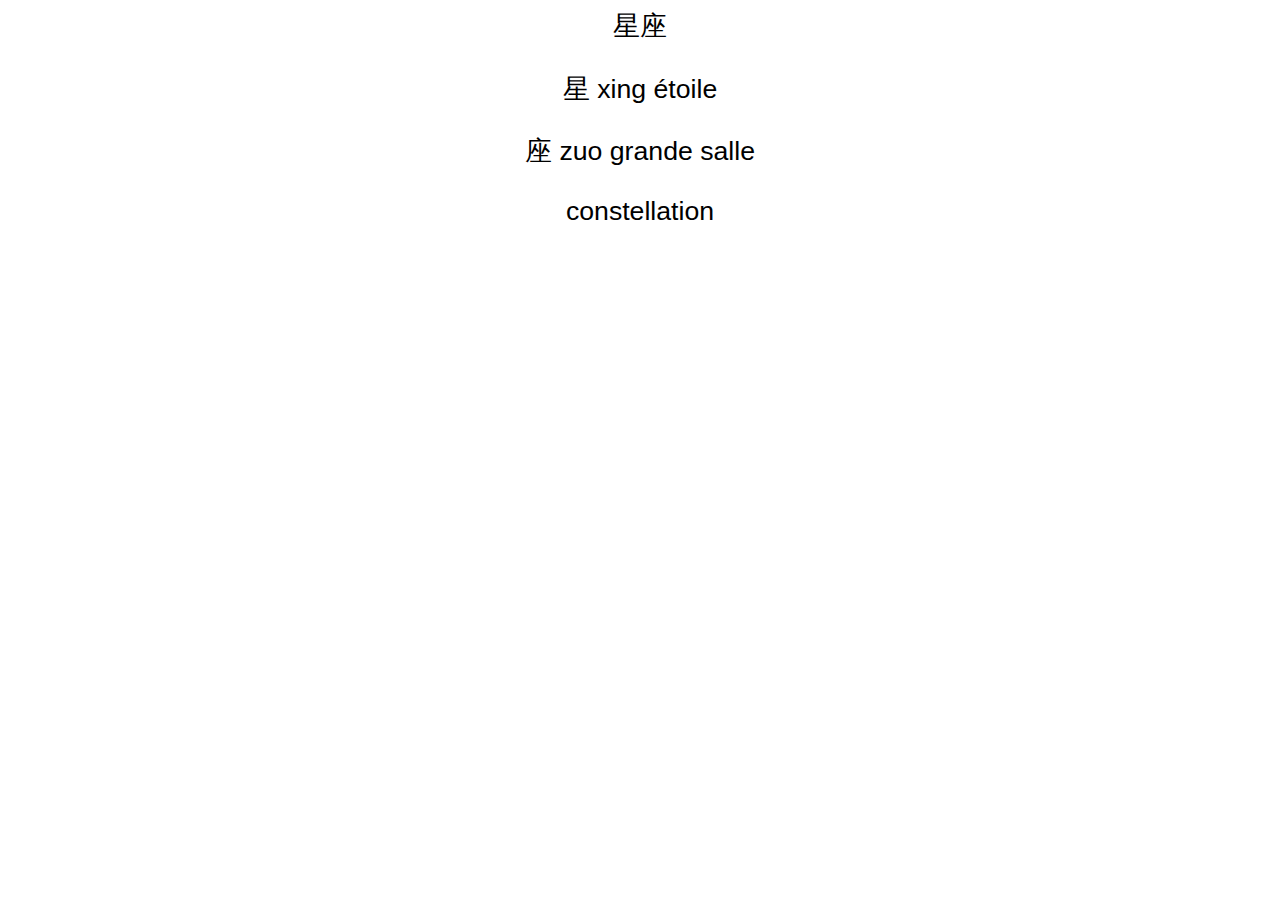
<file: constellation.html>
<html>
<head>
<meta http-equiv="Content-Type" content="text/html; charset=utf-8">
<title>Constellation</title>
<style>
BODY {
  font-family: sans-serif;
  font-size: 20pt;
  text-align: center;
}
</style>
</head>
<body>
星座
<p />
星 xing étoile
<p />
座 zuo grande salle
<p />
constellation
</body>
</html>
</file>
<file: consttype.css>
:root { color-scheme: light }
@media (prefers-color-scheme: dark) {
  :root { color-scheme: dark }
}
BODY {
  font-family: "didot", sans-serif;
  margin: 1em 20%;
  text-align: justify;
  background-color: light-dark(white, #202733);
  color: light-dark(black, white);
}
H2 { height: 36px }
H1, H2 {
  background: light-dark(#445571, #667793);
  color: white;
  padding: 5px;
}
H3 {
  color: light-dark(#445571, #667793);
  border-bottom: 1px solid light-dark(#445571, #667793);
  padding: 5px;
}
H4 { margin: 15pt 0 0 0 }
</file>
